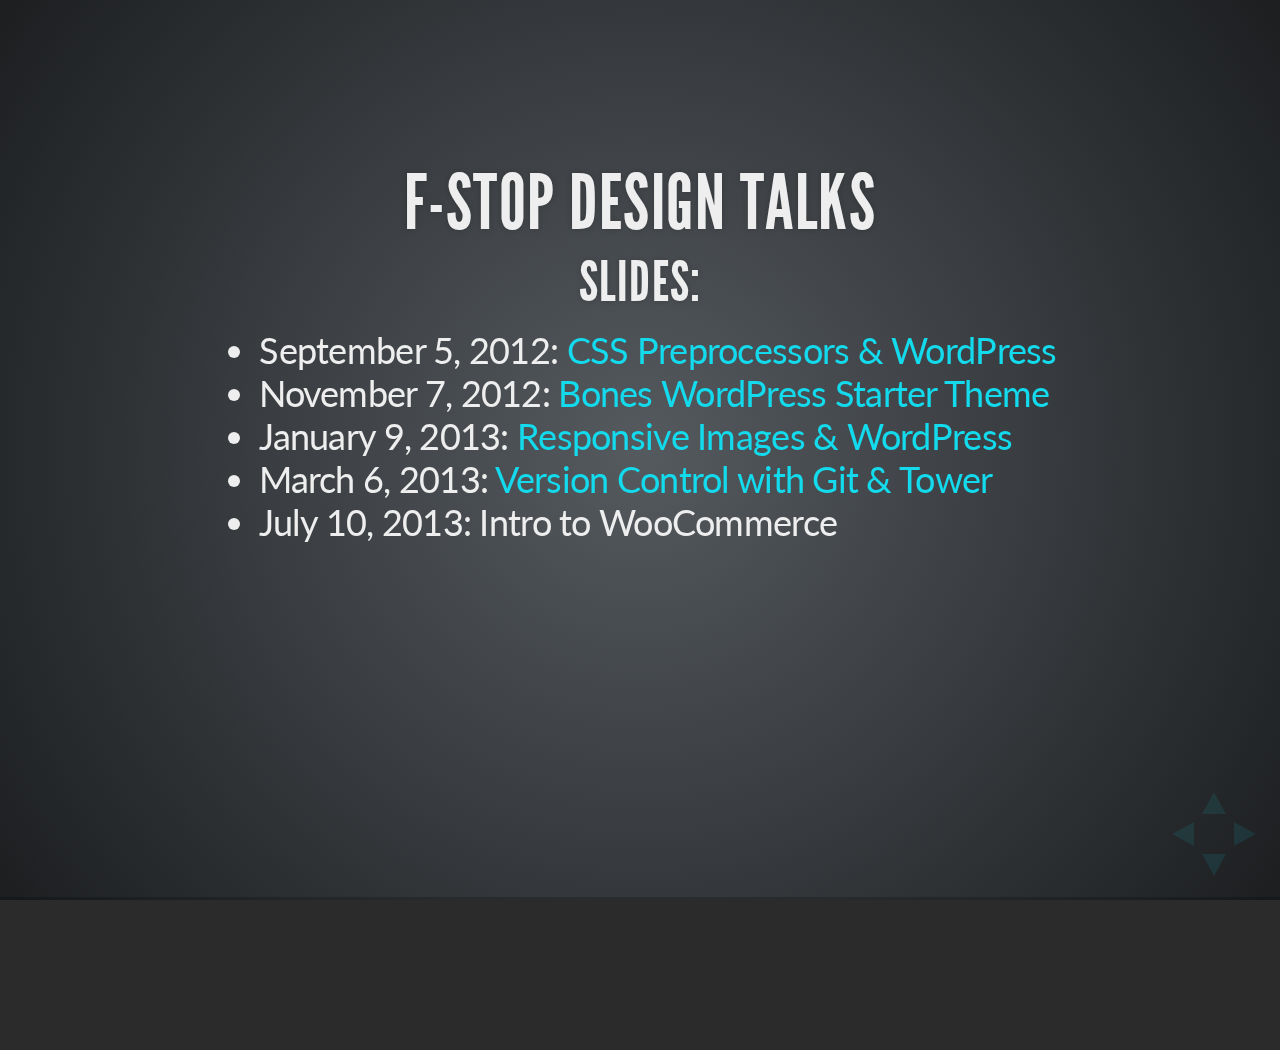
<file: index.html>
<!doctype html>
<html lang="en">

	<head>
		<meta charset="utf-8">

		<title>F-Stop Design Talks: presentations on web development</title>

		<meta name="description" content="A framework for easily creating beautiful presentations using HTML">
		<meta name="author" content="Hakim El Hattab">

		<meta name="apple-mobile-web-app-capable" content="yes" />
		<meta name="apple-mobile-web-app-status-bar-style" content="black-translucent" />

		<link rel="stylesheet" href="css/reveal.min.css">
		<link rel="stylesheet" href="css/theme/default.css" id="theme">

		<!-- For syntax highlighting -->
		<link rel="stylesheet" href="lib/css/zenburn.css">

		<!-- If the query includes 'print-pdf', use the PDF print sheet -->
		<script>
			document.write( '<link rel="stylesheet" href="css/print/' + ( window.location.search.match( /print-pdf/gi ) ? 'pdf' : 'paper' ) + '.css" type="text/css" media="print">' );
		</script>

		<!--[if lt IE 9]>
		<script src="lib/js/html5shiv.js"></script>
		<![endif]-->
	</head>

	<body>

		<div class="reveal">

			<!-- Any section element inside of this container is displayed as a slide -->
			<div class="slides">
				
					<section data-markdown>
						<script type="text/template">
							## F-Stop Design Talks
							
							### Slides:
							- September 5, 2012: [CSS Preprocessors & WordPress](0912-sass-wordpress/index.html)
							- November 7, 2012: [Bones WordPress Starter Theme](1112-bones-wordpress-theme/index.html)
							- January 9, 2013: [Responsive Images & WordPress](0113-responsive-images/index.html)
							- March 6, 2013: [Version Control with Git & Tower](0313-version-control-with-tower/index.html)
							- July 10, 2013: Intro to WooCommerce
						</script>
					</section>

			</div>

		</div>

		<script src="lib/js/head.min.js"></script>
		<script src="js/reveal.min.js"></script>

		<script>

			// Full list of configuration options available here:
			// https://github.com/hakimel/reveal.js#configuration
			Reveal.initialize({
				controls: true,
				progress: true,
				history: true,
				center: false,
				rollingLinks: false,
				theme: Reveal.getQueryHash().theme, // available themes are in /css/theme
				transition: Reveal.getQueryHash().transition || 'default', // default/cube/page/concave/zoom/linear/none

				// Optional libraries used to extend on reveal.js
				dependencies: [
					{ src: 'lib/js/classList.js', condition: function() { return !document.body.classList; } },
					{ src: 'plugin/markdown/showdown.js', condition: function() { return !!document.querySelector( '[data-markdown]' ); } },
					{ src: 'plugin/markdown/markdown.js', condition: function() { return !!document.querySelector( '[data-markdown]' ); } },
					{ src: 'plugin/highlight/highlight.js', async: true, callback: function() { hljs.initHighlightingOnLoad(); } },
					{ src: 'plugin/zoom-js/zoom.js', async: true, condition: function() { return !!document.body.classList; } },
					{ src: 'plugin/notes/notes.js', async: true, condition: function() { return !!document.body.classList; } }
					// { src: 'plugin/remotes/remotes.js', async: true, condition: function() { return !!document.body.classList; } }
				]
			});

		</script>

	</body>
</html>
</file>
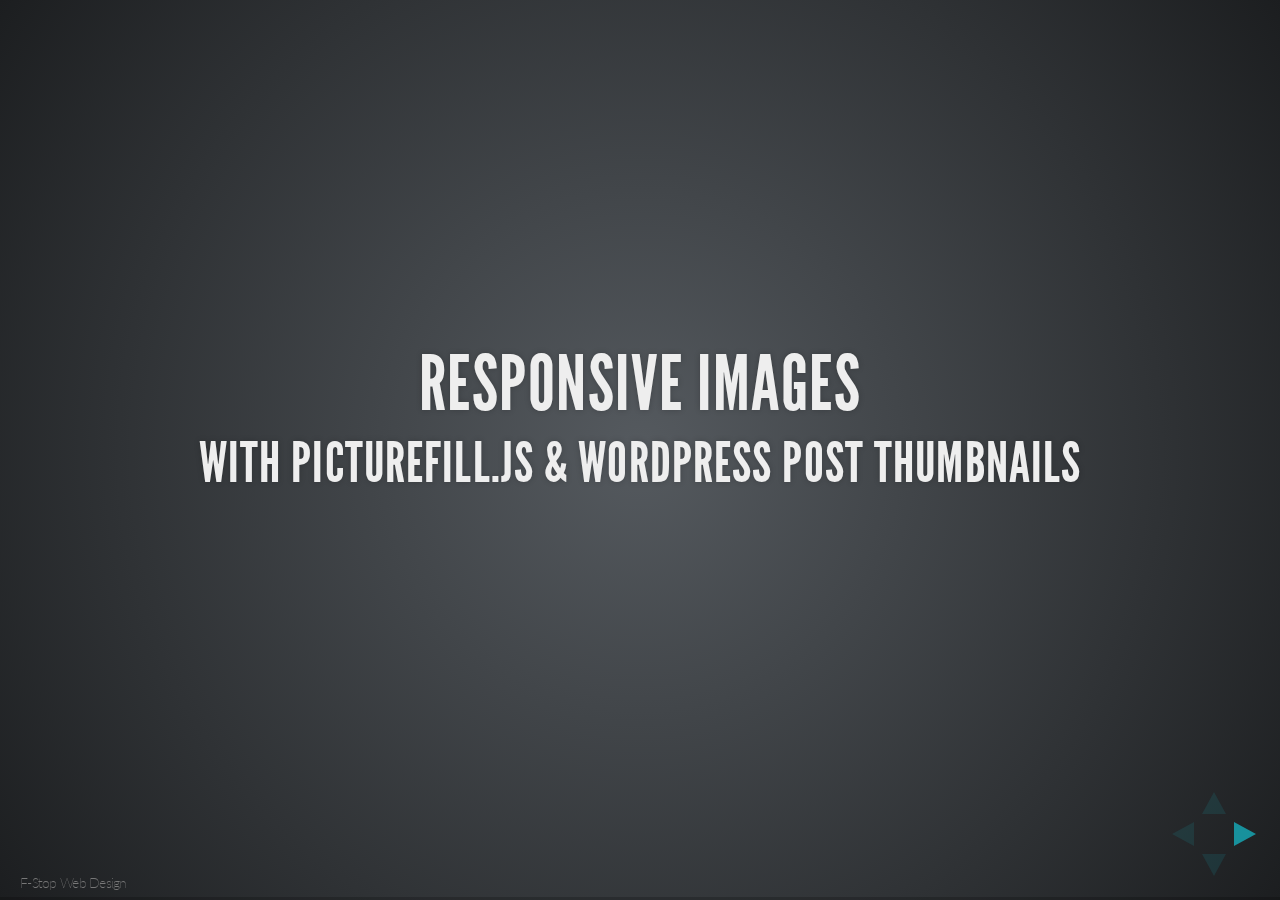
<file: 0113-responsive-images/index.html>
<!doctype html>
<html lang="en">

  <head>
    <meta charset="utf-8">

    <title>F-Stop Design Talks: Responsive Images with WordPress & picturefill.js</title>

    <meta name="description" content="A framework for easily creating beautiful presentations using HTML">
    <meta name="author" content="Gabriel Luethje">

    <meta name="apple-mobile-web-app-capable" content="yes" />
    <meta name="apple-mobile-web-app-status-bar-style" content="black-translucent" />
    <meta name="viewport" content="width=1024">
    <link rel="stylesheet" href="../css/reveal.css">
    <link rel="stylesheet" href="../css/theme/default.css" id="theme">

    <!-- For syntax highlighting -->
    <link rel="stylesheet" href="../lib/css/prism.css">
    <script src="../plugin/highlight/prism.js"></script>
    <!-- If the query includes 'print-pdf', use the PDF print sheet -->
    <script>
      document.write( '<link rel="stylesheet" href="../css/print/' + ( window.location.search.match( /print-pdf/gi ) ? 'pdf' : 'paper' ) + '.css" type="text/css" media="print">' );
    </script>
    <!--[if lt IE 9]>
    <script src="../lib/js/html5shiv.js"></script>
    <![endif]-->
  </head>

  <body>

    <div class="reveal">

      <!-- Any section element inside of this container is displayed as a slide -->
      <div class="slides">

        <section>

            <h2>Responsive Images</h2>
            <h3>with picturefill.js & WordPress Post Thumbnails</h3>

        </section>
        <section>
          <section>
            <h2>Back Up!</h2>
            <h3>
              What is responsive design?
            </h3>
            <p><strong>Big picture:</strong> desinging web pages so that they "respond" to the size of the viewport</p>

            <aside class="notes">
              images examples of responsive vs non
            </aside>
          </section>
          <section>
            <h2>Why do we need it?</h2>
            <ul>
              <li>Many different devices & screen sizes are acessing the web.</li>
              <li>Sites should be accessible and look good accross those devices.</li>
              <li>We can't count on everyone having a large screen & fast connection.</li>
              <li>Responsive design lets us adapt designs & layouts to different screen sizes, and also have control over what content loads based on screen size.</li>
            </ul>
          </section>
          <section>
            <h2>CSS Media Queries FTW</h2>
              <pre><code class="language-css">
  body{
    height: 100%;
    background: lightblue;
  }
  @media all and (min-width: 600px){
    body{
      background: lightgreen;
    }
  }
            </code></pre>
          </section>
          
          
        </section>

        <section>
          
            <h2>Why Responsive Images?</h2>
          
              <h3></h3>
              <h4>Performance</h4>
              <ul>
                <li>Images make up most of the file size of the average web page.</li>
                <li>small screen devices are more likley have slower connections.</li>
                <li>larger images = larger file size = slower to load</li>
                <li>why load an image that is 2-3x as wide as the device's screen?</li>
              </ul>

          </section>
          
          <section>
            <h2>How do we do it?</h2>
            <ul>
              <li>Can't we use CSS media queries to serve up different images based on screen size?</li>
              <li> Yes!</li>
              </ul>
              
               <pre><code class="language-css">

  @media all and (max-width: 600px){
    .container{
      background: url(../images/small-image.jpg);
    }
  }
  @media all and (min-width: 601px){
    .container{
      background: url(../images/large-image.jpg);
    }
  }

            </code></pre> 
            
            <h3>but...</h3>

          </section>
          <section>
            <h3>...<em>only for CSS background images</em></h3>
            <p>The source of inline images (using the <code>&lt;img&gt;</code> tag) cannot be targeted with media queries!</p>
            
          </section>

          <section>
            <h2>So, how do we do it?</h2>
            <ul>
              <li>There is currently no standard way.</li>
              <li>W3C is working on a standard...but it could take <em>years!</em></li>
              <li>In the meantime, smart people have come up with a solution.</li>
            </ul>
            
          </section>
          
          <section>
            <h3>
              Picturefill.js
            </h3>
            <ul>
              <li>A javascript library for responsive inline images today</li>
              <li>cerated by Scott Jehl of Filament Group</li>
              <li>using javascript magic, it serves different <code>&lt;img&gt;</code> sources based on screen width</li>
              <li><a href="https://github.com/scottjehl/picturefill">github.com/scottjehl/picturefill</a></li>
            </ul>
          </section>
          
          <section>
            <h3>Picturefill.js basics</h3>
            <pre><code class="language-markup">
&lt;div data-picture data-alt="alt text"&gt;
  &lt;div data-src="small.jpg"&gt;&lt;/div&gt;
  &lt;div data-src="medium.jpg" data-media="(min-width: 400px)"&gt;&lt;/div&gt;
  &lt;div data-src="large.jpg" data-media="(min-width: 800px)"&gt;&lt;/div&gt;
  &lt;div data-src="extralarge.jpg" data-media="(min-width: 1000px)"&gt;&lt;/div&gt;

&lt;!-- Fallback content for non-JS browsers. --&gt;
  &lt;noscript&gt;
      &lt;img src="external/imgs/small.jpg" alt="alt text"&gt;
  &lt;/noscript&gt;
&lt;/div&gt;
            </code></pre>
          </section>
          <section>
            <section> 
              <h3>Making it work with WordPress</h3>
              <ol>
                <li>Use WordPress featured images</li>
                <li>Set up WordPress to auto generate the image sizes</li>
                <li>Call the image sizes on the web page</li>
              </ol>
              </section>
              <section>
               <h3>Step 1: enable wordpress thumbnails (if necessary)</h3>
                <p>In theme's functions.php file:</p>
                <pre><code class="language-php">
  add_theme_support('post-thumbnails');
                </code></pre>
                <p>see http://codex.wordpress.org for details</p>
              </section>
            
              <section>
                <h3>Step 2: Set thumbnail sizes</h3>
                <p>In theme's functions.php file:</p>
                <pre><code class="language-php">
&lt;?php 

/**
* Add image sizes in theme's functions.php or appropriate place 
*
*/
  add_image_size( 'thumb-300x300-f', 300, 300, false );
  add_image_size( 'thumb-480x480-f', 480, 480, false );
  add_image_size( 'thumb-640x640-f', 640, 640, false );
  add_image_size( 'thumb-800x800-f', 800, 800, false );

?&gt;
                </code></pre>
              </section>
              
              <section>
                <h3>Step 3: set variables for different featured image sizes</h3>
                <p>On the page:</p>
                <pre><code class="language-php">
&lt;?php

/**
*
* Set variables for the different sizes of the post featured image
* ( this goes on the page with the picturefill code where the images will be shown )
*
*/

  $thumb_300 = wp_get_attachment_image_src(get_post_thumbnail_id($post-&gt;ID), 'thumb-300x300-f' );
  $thumb_480 = wp_get_attachment_image_src(get_post_thumbnail_id($post-&gt;ID), 'thumb-480x480-f' );
  $thumb_640 = wp_get_attachment_image_src(get_post_thumbnail_id($post-&gt;ID), 'thumb-640x640-f' );
  $thumb_800 = wp_get_attachment_image_src(get_post_thumbnail_id($post-&gt;ID), 'thumb-800x800-f' );
  $full = wp_get_attachment_image_src(get_post_thumbnail_id($post-&gt;ID), 'full' ); 

?&gt;
                </code></pre>
              </section>
              <section>
                <h3>Step 3: Picturefille code using the variables as image source values</h3>
                <p>On the page:</p>
                <pre><code class="language-php">
&lt;!-- 
* Picturefill Code
*
* Echo fetured image size variables for the Picturefill image source values.
* wp_get_attachment_image_src() returns an array, so [0] after the variable will get the image urls.
*
--&gt;

&lt;div data-picture data-alt=&quot;Picturefill!&quot;&gt;
    &lt;div data-src=&quot;&lt;?php echo $thumb_300[0]; ?&gt;&quot;&gt;&lt;/div&gt;
    &lt;div data-src=&quot;&lt;?php echo $thumb_480[0]; ?&gt;&quot; data-media=&quot;(min-width: 400px)&quot;&gt;&lt;/div&gt;
    &lt;div data-src=&quot;&lt;?php echo $thumb_640[0]; ?&gt;&quot; data-media=&quot;(min-width: 600px)&quot;&gt;&lt;/div&gt;
    &lt;div data-src=&quot;&lt;?php echo $thumb_800[0]; ?&gt;&quot; data-media=&quot;(min-width: 800px)&quot;&gt;&lt;/div&gt;
    &lt;div data-src=&quot;&lt;?php echo $full[0]; ?&gt;&quot; data-media=&quot;(min-width: 1000px)&quot;&gt;&lt;/div&gt;

    &lt;!-- Fallback content for non-JS browsers. --&gt;
    &lt;noscript&gt;
        &lt;img src=&quot;&lt;?php echo $thumb_640[0]; ?&gt;&quot; alt=&quot;Picturefill!&quot;&gt;
    &lt;/noscript&gt;
&lt;/div&gt;
                </code></pre>
              </section>
             
            </section>
          </section>
          <section>
            <h2>Resources</h2>
            <ul>
              <li>picturefill.js: <br /><a href="https://github.com/scottjehl/picturefill">https://github.com/scottjehl/picturefill</a></li>
              <li>WordPress Codex:<br /> <a href="http://codex.wordpress.org">http://codex.wordpress.org</a></li>
              <li>W3C Responsive Images Group:<br /> <a href="http://www.w3.org/community/respimg/">http://www.w3.org/community/respimg/</a></li>
              <li>Slides by reveal.js:<br /><a href="http://lab.hakim.se/reveal-js">http://lab.hakim.se/reveal-js</a></li>
            </ul>
          </section>

      </div>
      <a class="attr" href="http://fstopdesign.com">F-Stop Web Design</a>
    </div>

    <script src="../lib/js/head.min.js"></script>
    <script src="../js/reveal.min.js"></script>

    <script>

      // Full list of configuration options available here:
      // https://github.com/hakimel/reveal.js#configuration
      Reveal.initialize({
        controls: true,
        progress: true,
        history: true,
        center: true,

        theme: Reveal.getQueryHash().theme, // available themes are in /css/theme
        transition: Reveal.getQueryHash().transition || 'default', // default/cube/page/concave/zoom/linear/none

        // Optional libraries used to extend on reveal.js
        dependencies: [
          { src: '../lib/js/classList.js', condition: function() { return !document.body.classList; } },
          { src: '../plugin/markdown/showdown.js', condition: function() { return !!document.querySelector( '[data-markdown]' ); } },
          { src: '../plugin/markdown/markdown.js', condition: function() { return !!document.querySelector( '[data-markdown]' ); } },
          { src: '../plugin/zoom-js/zoom.js', async: true, condition: function() { return !!document.body.classList; } },
          { src: '../plugin/notes/notes.js', async: true, condition: function() { return !!document.body.classList; } }
          // { src: 'plugin/remotes/remotes.js', async: true, condition: function() { return !!document.body.classList; } }
        ]
      });

    </script>

  </body>
</html>
</file>
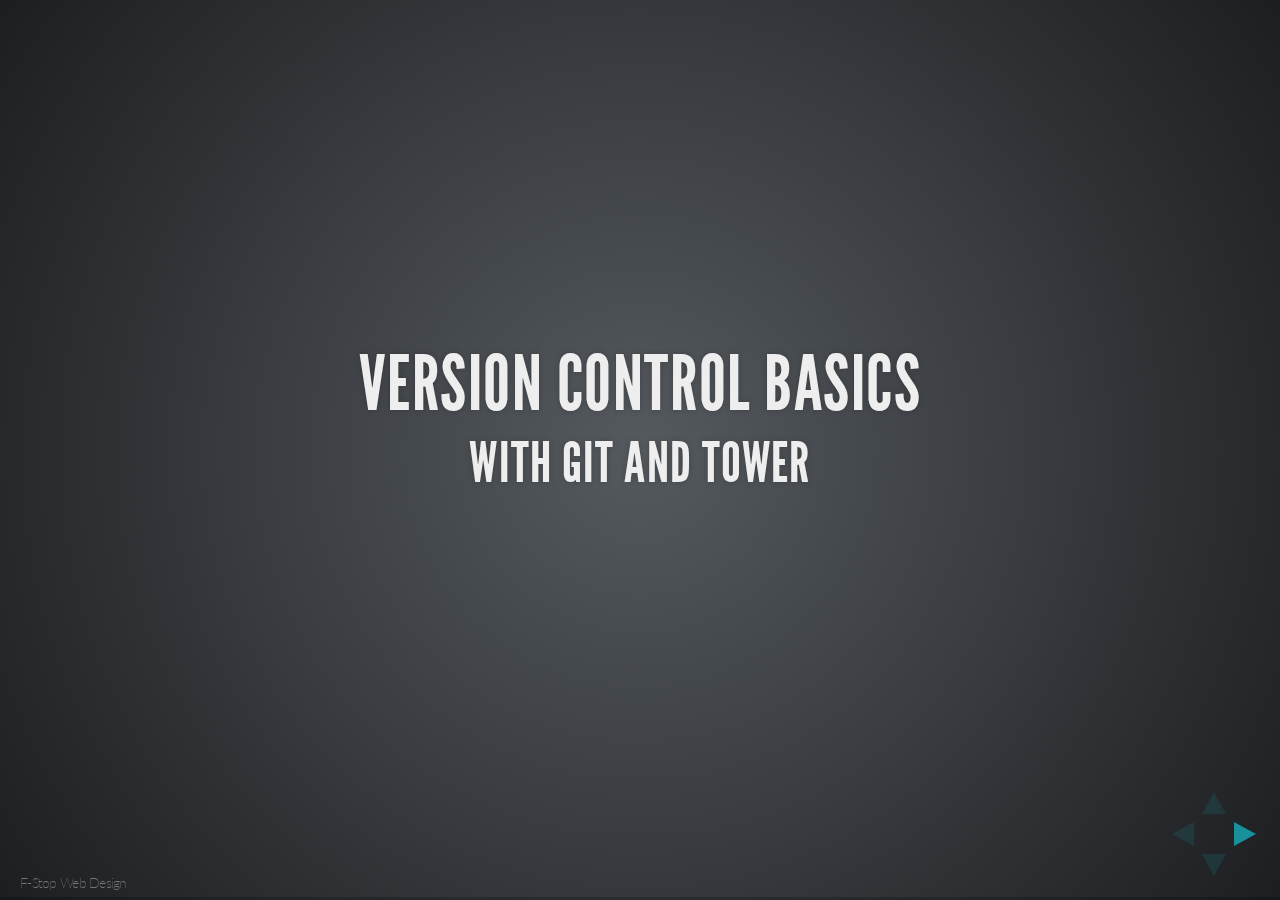
<file: 0313-version-control-with-tower/index.html>
<!doctype html>
<html lang="en">

  <head>
    <meta charset="utf-8">

    <title>F-Stop Design Talks: Responsive Images with WordPress & picturefill.js</title>

    <meta name="description" content="A framework for easily creating beautiful presentations using HTML">
    <meta name="author" content="Gabriel Luethje">

    <meta name="apple-mobile-web-app-capable" content="yes" />
    <meta name="apple-mobile-web-app-status-bar-style" content="black-translucent" />
    <meta name="viewport" content="width=1024">
    <link rel="stylesheet" href="../css/reveal.css">
    <link rel="stylesheet" href="../css/theme/default.css" id="theme">

    <!-- For syntax highlighting -->
    <link rel="stylesheet" href="../lib/css/prism.css">
    <script src="../plugin/highlight/prism.js"></script>
    <!-- If the query includes 'print-pdf', use the PDF print sheet -->
    <script>
      document.write( '<link rel="stylesheet" href="../css/print/' + ( window.location.search.match( /print-pdf/gi ) ? 'pdf' : 'paper' ) + '.css" type="text/css" media="print">' );
    </script>
    <!--[if lt IE 9]>
    <script src="../lib/js/html5shiv.js"></script>
    <![endif]-->
  </head>

  <body>

    <div class="reveal">

      <!-- Any section element inside of this container is displayed as a slide -->
      <a class="attr" href="http://fstopdesign.com">F-Stop Web Design</a>
      <div class="slides">

        <section>

            <h2>Version Control Basics</h2>
            <h3>with Git and Tower</h3>
            
        </section>
        <section>
         
            <h2>What is version control?</h2>
            <h3>
              
            </h3>
            <p><strong>Big picture:</strong> tracking changes to files in a project.</p>
        </section>
        <section>
          <h2>Why do we need it?</h2>
          <ul>
            <li>Website files are complex.</li>
            <li>WordPress theme files are even more complex.</li>
            <li>Accurately track code changes, line by line.</li>
            <li>Roll back to previous states.</li>
            <li>Backups on steroids.</li>
            <li>Multiple people working on the same files</li>
          </ul>
        </section>
        <section>
          <h2>Version Control - Git</h2>
            <ul>
              <li>Several flavors: Subversion, CVS, Mercurial, etc</li>
              <li>Cool kids use Git</li>
              <li>Github is great</li>
            </ul>
        </section>

        <section>
          
            <h2>Git started -  Install</h2>
          
              <ol>
                <li>Installing Git requires some command line usage.</li>
                <li>Great instructions on github: <a href="https://help.github.com/articles/set-up-git">https://help.github.com/articles/set-up-git</a></li>
              </ol>

          </section>
          
          <section>
            <h2>Git Basics -  Repo</h2>
            <ul>
              <li>A repository or "repo", is the directory that Git watches for any changes</li>
              <li>You can have them locally on your computer, and remotely on hosts like github and bitbucket.</li>
              <li>Connect local & remote repos for fun and profit.</li>
              <li>Private vs public repos</li>
            </ul>

          </section>
          
          <section>
            <h2>Tower - GUI app for Git</h2>
            <p>Manage repos visually, instead of through the command line</p>
          </section>
          
          <section>
            <h2>Git Basics -  Commit</h2>
            <ul>
              <li>A "commit" is a snapshot of file changes</li>
              <li>Creates a detailed log of all file changes</li>
              <li>You can choose which files to include in each commit</li>
            </ul>

          </section>
          <section>
            <h2>Links</h2>
            <ul>
              <li><a href="http://github.com">http://github.com</a> Free public repo hosting</li>
              <li><a href="http://bitbucket.org">http://bitbucket.org</a> Free public & private repo hosting</li>
              <li><a href="http://git-scm.com/documentation">http://git-scm.com/documentation</a> Git documentation</li>
            </ul>

          </section>
         

      </div>

    </div>

    <script src="../lib/js/head.min.js"></script>
    <script src="../js/reveal.min.js"></script>

    <script>

      // Full list of configuration options available here:
      // https://github.com/hakimel/reveal.js#configuration
      Reveal.initialize({
        controls: true,
        progress: true,
        history: true,
        center: true,

        theme: Reveal.getQueryHash().theme, // available themes are in /css/theme
        transition: Reveal.getQueryHash().transition || 'default', // default/cube/page/concave/zoom/linear/none

        // Optional libraries used to extend on reveal.js
        dependencies: [
          { src: '../lib/js/classList.js', condition: function() { return !document.body.classList; } },
          { src: '../plugin/markdown/showdown.js', condition: function() { return !!document.querySelector( '[data-markdown]' ); } },
          { src: '../plugin/markdown/markdown.js', condition: function() { return !!document.querySelector( '[data-markdown]' ); } },
          { src: '../plugin/zoom-js/zoom.js', async: true, condition: function() { return !!document.body.classList; } },
          { src: '../plugin/notes/notes.js', async: true, condition: function() { return !!document.body.classList; } }
          // { src: 'plugin/remotes/remotes.js', async: true, condition: function() { return !!document.body.classList; } }
        ]
      });

    </script>

  </body>
</html>
</file>
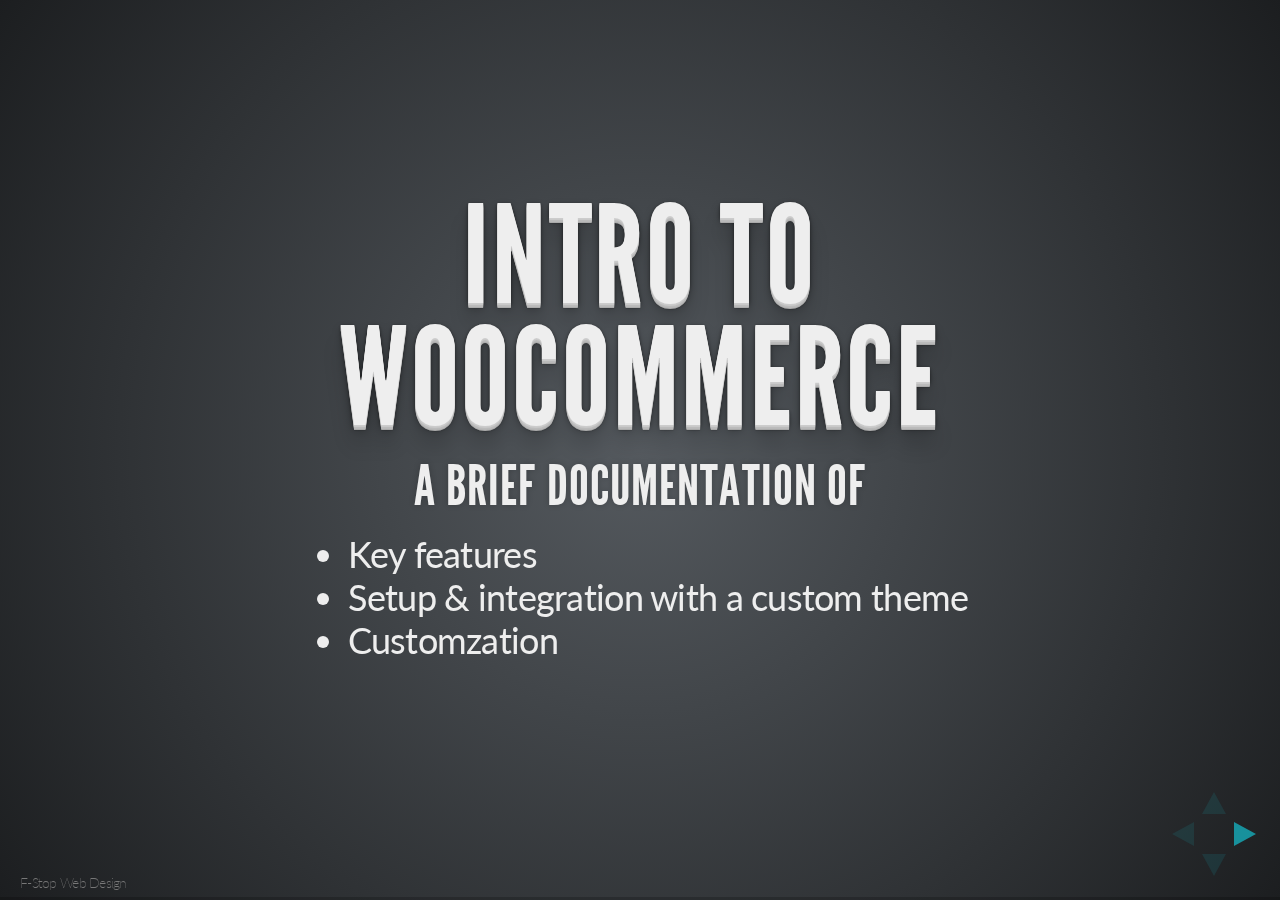
<file: 0713-woocommerce/index.html>
<!doctype html>
<html lang="en">

<head>
    <meta charset="utf-8">

    <title>F-Stop Design Talks: Responsive Images with WordPress & picturefill.js</title>

    <meta name="description" content="A framework for easily creating beautiful presentations using HTML">
    <meta name="author" content="Gabriel Luethje">

    <meta name="apple-mobile-web-app-capable" content="yes" />
    <meta name="apple-mobile-web-app-status-bar-style" content="black-translucent" />
    <meta name="viewport" content="width=1024">
    <link rel="stylesheet" href="../css/reveal.css">
    <link rel="stylesheet" href="../css/theme/default.css" id="theme">

    <!-- For syntax highlighting -->
    <link rel="stylesheet" href="../lib/css/prism.css">
    <script src="../plugin/highlight/prism.js"></script>
    <!-- If the query includes 'print-pdf', use the PDF print sheet -->
    <script>
      document.write( '<link rel="stylesheet" href="../css/print/' + ( window.location.search.match( /print-pdf/gi ) ? 'pdf' : 'paper' ) + '.css" type="text/css" media="print">' );
    </script>

    <!--[if lt IE 9]>
    <script src="../lib/js/html5shiv.js"></script>
    <![endif]-->
  </head>

	<body>

		<div class="reveal">
			<a class="attr" href="http://fstopdesign.com">F-Stop Web Design</a>
			<!-- Any section element inside of this container is displayed as a slide -->
			<div class="slides">

				<section>
					
					<h1>Intro to WooCommerce</h1>

					<h3>A brief documentation of</h3>
					<ul>
						<li>Key features</li>
						<li>Setup &amp; integration with a custom theme</li>
						<li>Customzation</li>
					</ul>

				</section>
				<section>
					
					<h1>Key Features</h1>

							
					
				</section>
				<section>
					
					<h1>Integration With Custom Theme</h1>
					<ul>
						<li>Follow instructions</li>
					</ul>

							
					
				</section>
				<section>
					
					<h1>Customization</h1>

					<section>
						<h1>Remove/Add Actions</h1>
					</section>
					
				</section>

			</div>

		</div>

		<script src="../lib/js/head.min.js"></script>
	    <script src="../js/reveal.min.js"></script>

	    <script>

	      // Full list of configuration options available here:
	      // https://github.com/hakimel/reveal.js#configuration
	      Reveal.initialize({
	        controls: true,
	        progress: true,
	        history: true,
	        center: true,

	        theme: Reveal.getQueryHash().theme, // available themes are in /css/theme
	        transition: Reveal.getQueryHash().transition || 'default', // default/cube/page/concave/zoom/linear/none

	        // Optional libraries used to extend on reveal.js
	        dependencies: [
	          { src: '../lib/js/classList.js', condition: function() { return !document.body.classList; } },
	          { src: '../plugin/markdown/showdown.js', condition: function() { return !!document.querySelector( '[data-markdown]' ); } },
	          { src: '../plugin/markdown/markdown.js', condition: function() { return !!document.querySelector( '[data-markdown]' ); } },
	          { src: '../plugin/zoom-js/zoom.js', async: true, condition: function() { return !!document.body.classList; } },
	          { src: '../plugin/notes/notes.js', async: true, condition: function() { return !!document.body.classList; } }
	          // { src: 'plugin/remotes/remotes.js', async: true, condition: function() { return !!document.body.classList; } }
	        ]
	      });

	    </script>

	</body>
</html>
</file>
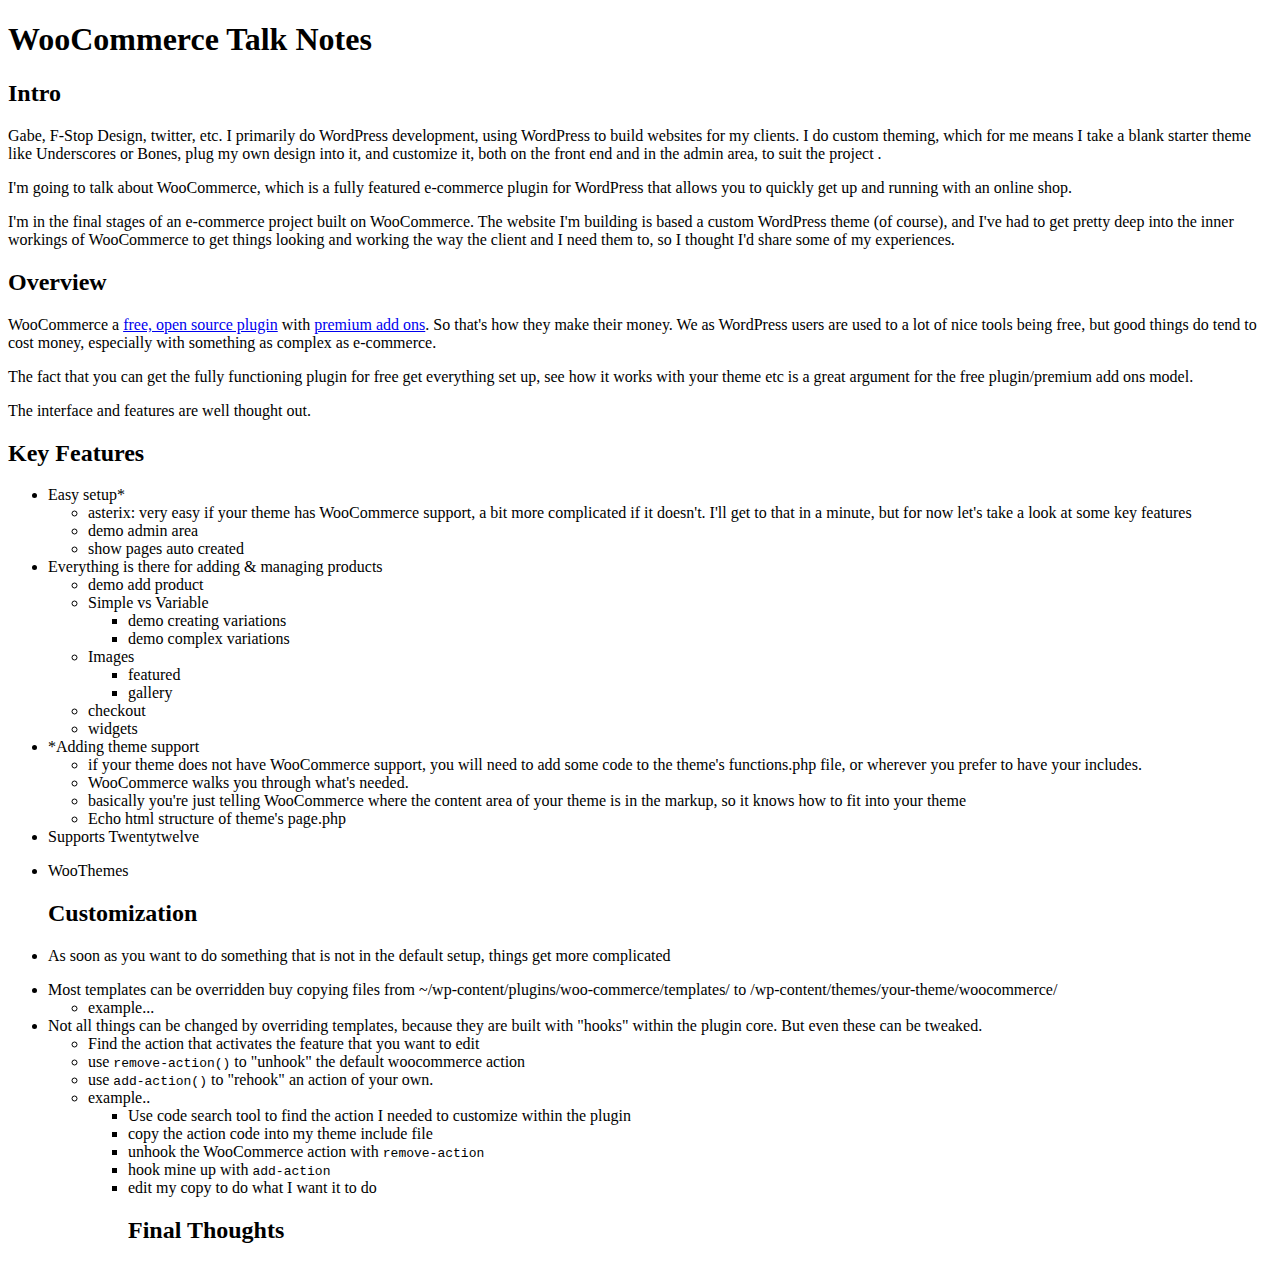
<file: 0713-woocommerce/notes.html>
<!DOCTYPE html>
<html>
    <head>
        <meta charset="utf-8">
        <title>Untitled</title>
    </head>
    <body>

<h1>WooCommerce Talk Notes</h1>

<h2>Intro</h2>

<p>Gabe, F-Stop Design, twitter, etc. I primarily do WordPress development, using WordPress to build websites for my clients. I do custom theming, which for me means I take a blank starter theme like Underscores or Bones, plug my own design into it, and customize it, both on the front end and in the admin area, to suit the project . </p>

<p>I'm going to talk about WooCommerce, which is a fully featured e-commerce plugin for WordPress that allows you to quickly get up and running with an online shop.</p>

<p>I'm in the final stages of an e-commerce project built on WooCommerce. The website I'm building is based a custom WordPress theme (of course), and I've had to get pretty deep into the inner workings of WooCommerce to get things looking and working the way the client and I need them to, so I thought I'd share some of my experiences.</p>

<h2>Overview</h2>

<p>WooCommerce a <a href="link to github repo">free, open source plugin</a> with <a href="link to add ons page">premium add ons</a>. So that's how they make their money. We as WordPress users are used to a lot  of nice tools being free, but good things do tend to cost money, especially with something as complex as e-commerce.</p>

<p>The fact that you can get the fully functioning plugin for free get everything set up, see how it works with your theme etc is a great argument for the free plugin/premium add ons model.</p>

<p>The interface and features are well thought out.</p>

<h2>Key Features</h2>

<ul>
<li>Easy setup*
<ul><li>asterix: very easy if your theme has WooCommerce support, a bit more complicated if it doesn't. I'll get to that in a minute, but for now let's take a look at some key features</li>
<li>demo admin area</li>
<li>show pages auto created</li></ul></li>
<li>Everything is there for adding &amp; managing products
<ul><li>demo add product</li>
<li>Simple vs Variable
<ul><li>demo creating variations</li>
<li>demo complex variations</li></ul></li>
<li>Images
<ul><li>featured</li>
<li>gallery</li></ul></li>
<li>checkout</li>
<li>widgets</li></ul></li>
<li>*Adding theme support
<ul><li>if your theme does not have WooCommerce support, you will need to add some code to the theme's functions.php file, or wherever you prefer to have your includes.</li>
<li>WooCommerce walks you through what's needed.</li>
<li>basically you're just telling WooCommerce where the content area of your theme is in the markup, so it knows how to fit into your theme</li>
<li>Echo html structure of theme's page.php</li></ul></li>
<li>Supports Twentytwelve</li>
<li><p>WooThemes</p>

<h2>Customization</h2></li>
<li><p>As soon as you want to do something that is not in the default setup, things get more complicated</p></li>
<li>Most templates can be overridden buy copying files from ~/wp-content/plugins/woo-commerce/templates/ to /wp-content/themes/your-theme/woocommerce/
<ul><li>example...</li></ul></li>
<li>Not all things can be changed by overriding templates, because they are built with "hooks" within the plugin core. But even these can be tweaked.
<ul><li>Find the action that activates the feature that you want to edit</li>
<li>use <code>remove-action()</code> to "unhook" the default woocommerce action</li>
<li>use <code>add-action()</code> to "rehook" an action of your own.</li>
<li>example..
<ul><li>Use code search tool to find the action I needed to customize within the plugin</li>
<li>copy the action code into my theme include file</li>
<li>unhook the WooCommerce action with <code>remove-action</code></li>
<li>hook mine up with <code>add-action</code></li>
<li>edit my copy to do what I want it to do
<h2>Final Thoughts</h2></li></ul></li></ul></li>
</ul>
	
    </body>
</html>
</file>
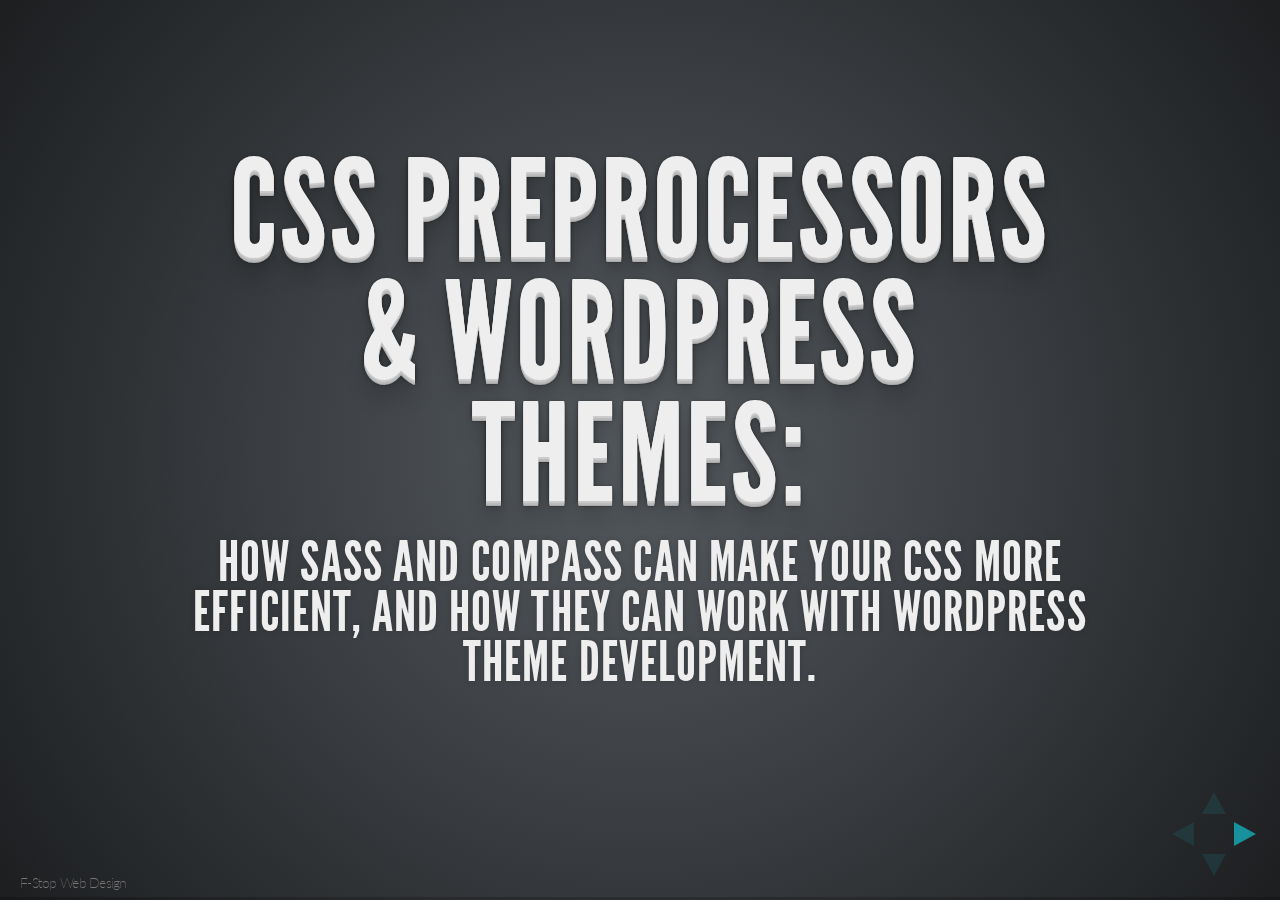
<file: 0912-sass-wordpress/index2.html>
<!doctype html>
<html lang="en">

<head>
    <meta charset="utf-8">

    <title>F-Stop Design Talks: Responsive Images with WordPress & picturefill.js</title>

    <meta name="description" content="A framework for easily creating beautiful presentations using HTML">
    <meta name="author" content="Gabriel Luethje">

    <meta name="apple-mobile-web-app-capable" content="yes" />
    <meta name="apple-mobile-web-app-status-bar-style" content="black-translucent" />
    <meta name="viewport" content="width=1024">
    <link rel="stylesheet" href="../css/reveal.css">
    <link rel="stylesheet" href="../css/theme/default.css" id="theme">

    <!-- For syntax highlighting -->
    <link rel="stylesheet" href="../lib/css/zenburn.css">

    <!-- If the query includes 'print-pdf', use the PDF print sheet -->
    <script>
      document.write( '<link rel="stylesheet" href="../css/print/' + ( window.location.search.match( /print-pdf/gi ) ? 'pdf' : 'paper' ) + '.css" type="text/css" media="print">' );
    </script>

    <!--[if lt IE 9]>
    <script src="../lib/js/html5shiv.js"></script>
    <![endif]-->
  </head>

  <body>

    <div class="reveal">
      <a class="attr" href="http://fstopdesign.com">F-Stop Web Design</a>
      <!-- Any section element inside of this container is displayed as a slide -->
      <div class="slides">

        <section>
          
          <h1>
            CSS Preprocessors <br />& WordPress Themes:
          </h1>
          <h3>
            How Sass and Compass can make your CSS more efficient, and how they can work with WordPress theme development.
          </h3>

        </section>
        <section>
          <h1 class="normalh1">
          What is a preprocessor?
          </h1>
          <p>
            <strong>pre·proc·es·sor</strong> /prēˈpräsˌesər/
          </p>
          <p>
            Noun:<br /> 
            A computer program that modifies data to conform with the input requirements of another program.
           </p>
        </section>
        <section>
        
          <h1>CSS Preprocessors
          </h1>
          <ul class="build">
            <li>LESS</li>
            <li>Sass</li>
            <li>Stylus</li>
            <li>Sass FTW!</li>
          </ul>

        </section>
        <section>
          <h1>Sass</h1>
        <ul class="build">
          <li>Two formats: .sass & .scss</li>
          <li>.scss is newer & easier to use</li>
          <li>.scss accepts standard CSS</li>
          <li>you can change normal .css files to .scss</li>
        </ul>

          <section>
            <h1>Remove/Add Actions</h1>
          </section>
          
        </section>

      </div>

    </div>

    <script src="../lib/js/head.min.js"></script>
      <script src="../js/reveal.min.js"></script>

      <script>

        // Full list of configuration options available here:
        // https://github.com/hakimel/reveal.js#configuration
        Reveal.initialize({
          controls: true,
          progress: true,
          history: true,
          center: true,

          theme: Reveal.getQueryHash().theme, // available themes are in /css/theme
          transition: Reveal.getQueryHash().transition || 'default', // default/cube/page/concave/zoom/linear/none

          // Optional libraries used to extend on reveal.js
          dependencies: [
            { src: '../lib/js/classList.js', condition: function() { return !document.body.classList; } },
            { src: '../plugin/markdown/showdown.js', condition: function() { return !!document.querySelector( '[data-markdown]' ); } },
            { src: '../plugin/markdown/markdown.js', condition: function() { return !!document.querySelector( '[data-markdown]' ); } },
            { src: '../plugin/highlight/highlight.js', async: true, callback: function() { hljs.initHighlightingOnLoad(); } },
            { src: '../plugin/zoom-js/zoom.js', async: true, condition: function() { return !!document.body.classList; } },
            { src: '../plugin/notes/notes.js', async: true, condition: function() { return !!document.body.classList; } }
            // { src: 'plugin/remotes/remotes.js', async: true, condition: function() { return !!document.body.classList; } }
          ]
        });

      </script>

  </body>
</html>
</file>
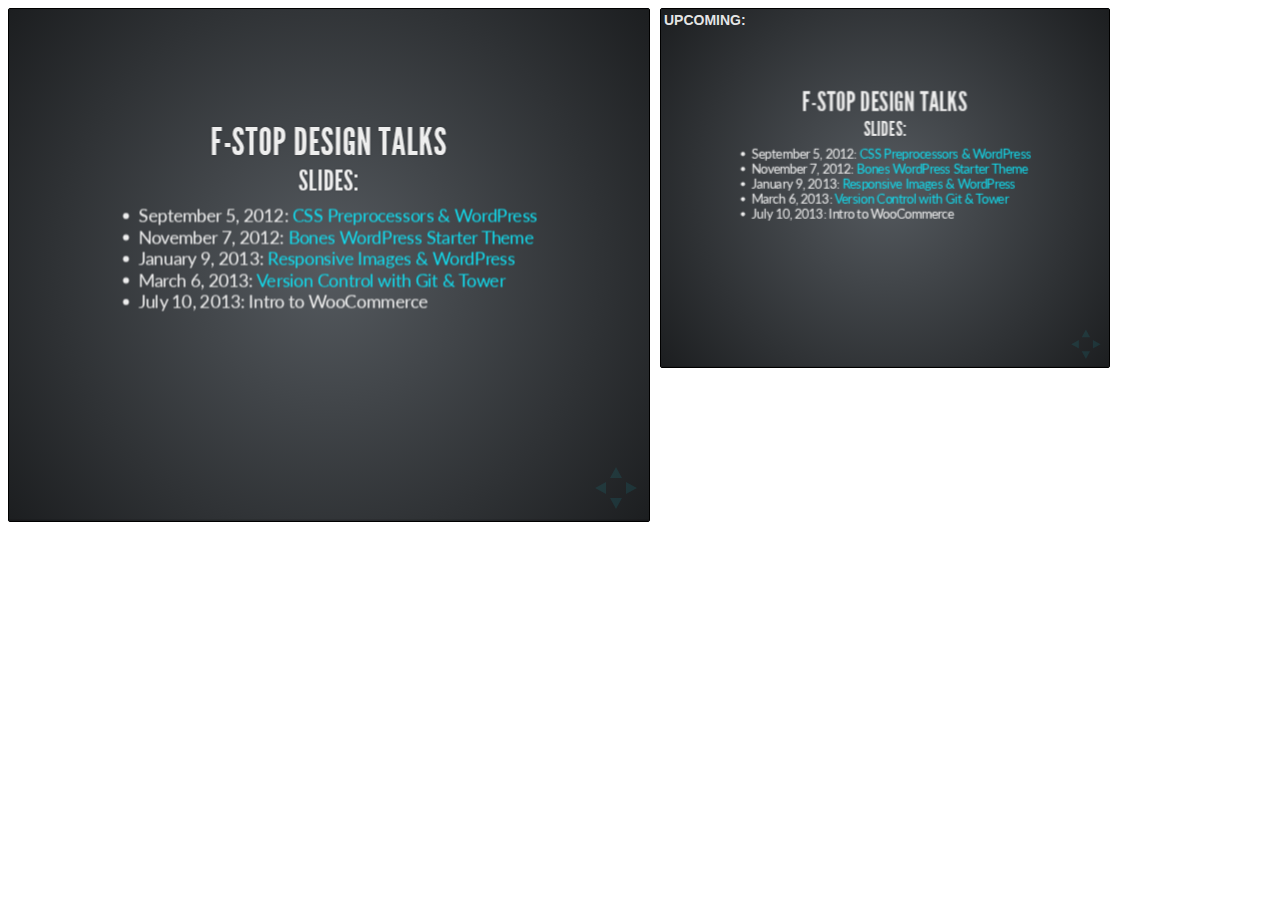
<file: 0713-woocommerce/plugin/notes.html>
<!doctype html>
<html lang="en">
	<head>
		<meta charset="utf-8">

		<title>reveal.js - Slide Notes</title>

		<style>
			body {
				font-family: Helvetica;
			}

			#notes {
				font-size: 24px;
				width: 640px;
				margin-top: 5px;
			}

			#wrap-current-slide {
				width: 640px;
				height: 512px;
				float: left;
				overflow: hidden;
			}

			#current-slide {
				width: 1280px;
				height: 1024px;
				border: none;

				-webkit-transform-origin: 0 0;
					 -moz-transform-origin: 0 0;
						-ms-transform-origin: 0 0;
						 -o-transform-origin: 0 0;
								transform-origin: 0 0;

				-webkit-transform: scale(0.5);
					 -moz-transform: scale(0.5);
						-ms-transform: scale(0.5);
						 -o-transform: scale(0.5);
								transform: scale(0.5);
			}

			#wrap-next-slide {
				width: 448px;
				height: 358px;
				float: left;
				margin: 0 0 0 10px;
				overflow: hidden;
			}

			#next-slide {
				width: 1280px;
				height: 1024px;
				border: none;

				-webkit-transform-origin: 0 0;
					 -moz-transform-origin: 0 0;
						-ms-transform-origin: 0 0;
						 -o-transform-origin: 0 0;
								transform-origin: 0 0;

				-webkit-transform: scale(0.35);
					 -moz-transform: scale(0.35);
						-ms-transform: scale(0.35);
						 -o-transform: scale(0.35);
								transform: scale(0.35);
			}

			.slides {
				position: relative;
				margin-bottom: 10px;
				border: 1px solid black;
				border-radius: 2px;
				background: rgb(28, 30, 32);
			}

			.slides span {
				position: absolute;
				top: 3px;
				left: 3px;
				font-weight: bold;
				font-size: 14px;
				color: rgba( 255, 255, 255, 0.9 );
			}
		</style>
	</head>

	<body>

		<div id="wrap-current-slide" class="slides">
			<iframe src="../../index.html" width="1280" height="1024" id="current-slide"></iframe>
		</div>

		<div id="wrap-next-slide" class="slides">
			<iframe src="../../index.html" width="640" height="512" id="next-slide"></iframe>
			<span>UPCOMING:</span>
		</div>
		<div id="notes"></div>

		<script src="../../plugin/markdown/showdown.js"></script>
		<script>
			window.addEventListener( 'load', function() {

				(function( window, undefined ) {
					var notes = document.getElementById( 'notes' ),
						currentSlide = document.getElementById( 'current-slide' ),
						nextSlide = document.getElementById( 'next-slide' );

					window.addEventListener( 'message', function( event ) {
						var data = JSON.parse( event.data );
						// No need for updating the notes in case of fragment changes
						if ( data.notes !== undefined) {
							if( data.markdown ) {
								notes.innerHTML = (new Showdown.converter()).makeHtml( data.notes );
							}
							else {
								notes.innerHTML = data.notes;
							}
						}

						// Showing and hiding fragments
						if( data.fragment === 'next' ) {
							currentSlide.contentWindow.Reveal.nextFragment();
						}
						else if( data.fragment === 'prev' ) {
							currentSlide.contentWindow.Reveal.prevFragment();
						}
						else {
							// Update the note slides
							currentSlide.contentWindow.Reveal.slide( data.indexh, data.indexv );
							nextSlide.contentWindow.Reveal.slide( data.nextindexh, data.nextindexv );
						}

					}, false );

				})( window );

			}, false );

		</script>
	</body>
</html>
</file>
<file: css/theme/default.css>
@import url(http://fonts.googleapis.com/css?family=Lato:400,700,400italic,700italic);
/**
 * Default theme for reveal.js.
 * 
 * Copyright (C) 2011-2012 Hakim El Hattab, http://hakim.se
 */
@font-face {
  font-family: 'League Gothic';
  src: url("../../lib/font/league_gothic-webfont.eot");
  src: url("../../lib/font/league_gothic-webfont.eot?#iefix") format("embedded-opentype"), url("../../lib/font/league_gothic-webfont.woff") format("woff"), url("../../lib/font/league_gothic-webfont.ttf") format("truetype"), url("../../lib/font/league_gothic-webfont.svg#LeagueGothicRegular") format("svg");
  font-weight: normal;
  font-style: normal;
}

/*********************************************
 * GLOBAL STYLES
 *********************************************/
body {
  background: #1c1e20;
  background: -moz-radial-gradient(center, circle cover, #555a5f 0%, #1c1e20 100%);
  background: -webkit-gradient(radial, center center, 0px, center center, 100%, color-stop(0%, #555a5f), color-stop(100%, #1c1e20));
  background: -webkit-radial-gradient(center, circle cover, #555a5f 0%, #1c1e20 100%);
  background: -o-radial-gradient(center, circle cover, #555a5f 0%, #1c1e20 100%);
  background: -ms-radial-gradient(center, circle cover, #555a5f 0%, #1c1e20 100%);
  background: radial-gradient(center, circle cover, #555a5f 0%, #1c1e20 100%);
  background-color: #2b2b2b;
}

.reveal {
  font-family: "Lato", Times, "Times New Roman", serif;
  font-size: 36px;
  font-weight: 200;
  letter-spacing: -0.02em;
  color: #eeeeee;
}

::selection {
  color: white;
  background: #ff5e99;
  text-shadow: none;
}

/*********************************************
 * HEADERS
 *********************************************/
.reveal h1,
.reveal h2,
.reveal h3,
.reveal h4,
.reveal h5,
.reveal h6 {
  margin: 0 0 20px 0;
  color: #eeeeee;
  font-family: "League Gothic", Impact, sans-serif;
  line-height: 0.9em;
  letter-spacing: 0.02em;
  text-transform: uppercase;
  text-shadow: 0px 0px 6px rgba(0, 0, 0, 0.2);
}

.reveal h1 {
  text-shadow: 0 1px 0 #cccccc, 0 2px 0 #c9c9c9, 0 3px 0 #bbbbbb, 0 4px 0 #b9b9b9, 0 5px 0 #aaaaaa, 0 6px 1px rgba(0, 0, 0, 0.1), 0 0 5px rgba(0, 0, 0, 0.1), 0 1px 3px rgba(0, 0, 0, 0.3), 0 3px 5px rgba(0, 0, 0, 0.2), 0 5px 10px rgba(0, 0, 0, 0.25), 0 20px 20px rgba(0, 0, 0, 0.15);
}

/*********************************************
 * LINKS
 *********************************************/
.reveal a:not(.image) {
  color: #13daec;
  text-decoration: none;
  -webkit-transition: color .15s ease;
  -moz-transition: color .15s ease;
  -ms-transition: color .15s ease;
  -o-transition: color .15s ease;
  transition: color .15s ease;
}

.reveal a:not(.image):hover {
  color: #71e9f4;
  text-shadow: none;
  border: none;
}

.reveal .roll span:after {
  color: #fff;
  background: #0d99a5;
}

/*********************************************
 * IMAGES
 *********************************************/
.reveal section img {
  margin: 15px 0px;
  background: rgba(255, 255, 255, 0.12);
  border: 4px solid #eeeeee;
  box-shadow: 0 0 10px rgba(0, 0, 0, 0.15);
  -webkit-transition: all .2s linear;
  -moz-transition: all .2s linear;
  -ms-transition: all .2s linear;
  -o-transition: all .2s linear;
  transition: all .2s linear;
}

.reveal a:hover img {
  background: rgba(255, 255, 255, 0.2);
  border-color: #13daec;
  box-shadow: 0 0 20px rgba(0, 0, 0, 0.55);
}

/*********************************************
 * NAVIGATION CONTROLS
 *********************************************/
.reveal .controls div.navigate-left,
.reveal .controls div.navigate-left.enabled {
  border-right-color: #13daec;
}

.reveal .controls div.navigate-right,
.reveal .controls div.navigate-right.enabled {
  border-left-color: #13daec;
}

.reveal .controls div.navigate-up,
.reveal .controls div.navigate-up.enabled {
  border-bottom-color: #13daec;
}

.reveal .controls div.navigate-down,
.reveal .controls div.navigate-down.enabled {
  border-top-color: #13daec;
}

.reveal .controls div.navigate-left.enabled:hover {
  border-right-color: #71e9f4;
}

.reveal .controls div.navigate-right.enabled:hover {
  border-left-color: #71e9f4;
}

.reveal .controls div.navigate-up.enabled:hover {
  border-bottom-color: #71e9f4;
}

.reveal .controls div.navigate-down.enabled:hover {
  border-top-color: #71e9f4;
}

/*********************************************
 * PROGRESS BAR
 *********************************************/
.reveal .progress {
  background: rgba(0, 0, 0, 0.2);
}

.reveal .progress span {
  background: #13daec;
  -webkit-transition: width 800ms cubic-bezier(0.26, 0.86, 0.44, 0.985);
  -moz-transition: width 800ms cubic-bezier(0.26, 0.86, 0.44, 0.985);
  -ms-transition: width 800ms cubic-bezier(0.26, 0.86, 0.44, 0.985);
  -o-transition: width 800ms cubic-bezier(0.26, 0.86, 0.44, 0.985);
  transition: width 800ms cubic-bezier(0.26, 0.86, 0.44, 0.985);
}
</file>
<file: lib/css/zenburn.css>
/*

Zenburn style from voldmar.ru (c) Vladimir Epifanov <voldmar@voldmar.ru>
based on dark.css by Ivan Sagalaev

*/

pre code {
  display: block; padding: 0.5em;
  background: #3F3F3F;
  color: #DCDCDC;
}

pre .keyword,
pre .tag,
pre .django .tag,
pre .django .keyword,
pre .css .class,
pre .css .id,
pre .lisp .title {
  color: #E3CEAB;
}

pre .django .template_tag,
pre .django .variable,
pre .django .filter .argument {
  color: #DCDCDC;
}

pre .number,
pre .date {
  color: #8CD0D3;
}

pre .dos .envvar,
pre .dos .stream,
pre .variable,
pre .apache .sqbracket {
  color: #EFDCBC;
}

pre .dos .flow,
pre .diff .change,
pre .python .exception,
pre .python .built_in,
pre .literal,
pre .tex .special {
  color: #EFEFAF;
}

pre .diff .chunk,
pre .ruby .subst {
  color: #8F8F8F;
}

pre .dos .keyword,
pre .python .decorator,
pre .class .title,
pre .haskell .label,
pre .function .title,
pre .ini .title,
pre .diff .header,
pre .ruby .class .parent,
pre .apache .tag,
pre .nginx .built_in,
pre .tex .command,
pre .input_number {
    color: #efef8f;
}

pre .dos .winutils,
pre .ruby .symbol,
pre .ruby .symbol .string,
pre .ruby .symbol .keyword,
pre .ruby .symbol .keymethods,
pre .ruby .string,
pre .ruby .instancevar {
  color: #DCA3A3;
}

pre .diff .deletion,
pre .string,
pre .tag .value,
pre .preprocessor,
pre .built_in,
pre .sql .aggregate,
pre .javadoc,
pre .smalltalk .class,
pre .smalltalk .localvars,
pre .smalltalk .array,
pre .css .rules .value,
pre .attr_selector,
pre .pseudo,
pre .apache .cbracket,
pre .tex .formula {
  color: #CC9393;
}

pre .shebang,
pre .diff .addition,
pre .comment,
pre .java .annotation,
pre .template_comment,
pre .pi,
pre .doctype {
  color: #7F9F7F;
}

pre .xml .css,
pre .xml .javascript,
pre .xml .vbscript,
pre .tex .formula {
  opacity: 0.5;
}
</file>
<file: css/reveal.css>
@charset "UTF-8";

/*!
 * reveal.js
 * http://lab.hakim.se/reveal-js
 * MIT licensed
 *
 * Copyright (C) 2011-2012 Hakim El Hattab, http://hakim.se
 */


/*********************************************
 * RESET STYLES
 *********************************************/

html, body, .reveal div, .reveal span, .reveal applet, .reveal object, .reveal iframe,
.reveal h1, .reveal h2, .reveal h3, .reveal h4, .reveal h5, .reveal h6, .reveal p, .reveal blockquote, .reveal pre,
.reveal a, .reveal abbr, .reveal acronym, .reveal address, .reveal big, .reveal cite, .reveal code,
.reveal del, .reveal dfn, .reveal em, .reveal img, .reveal ins, .reveal kbd, .reveal q, .reveal s, .reveal samp,
.reveal small, .reveal strike, .reveal strong, .reveal sub, .reveal sup, .reveal tt, .reveal var,
.reveal b, .reveal u, .reveal i, .reveal center,
.reveal dl, .reveal dt, .reveal dd, .reveal ol, .reveal ul, .reveal li,
.reveal fieldset, .reveal form, .reveal label, .reveal legend,
.reveal table, .reveal caption, .reveal tbody, .reveal tfoot, .reveal thead, .reveal tr, .reveal th, .reveal td,
.reveal article, .reveal aside, .reveal canvas, .reveal details, .reveal embed,
.reveal figure, .reveal figcaption, .reveal footer, .reveal header, .reveal hgroup,
.reveal menu, .reveal nav, .reveal output, .reveal ruby, .reveal section, .reveal summary,
.reveal time, .reveal mark, .reveal audio, video {
	margin: 0;
	padding: 0;
	border: 0;
	font-size: 100%;
	font: inherit;
	vertical-align: baseline;
}

.reveal article, .reveal aside, .reveal details, .reveal figcaption, .reveal figure,
.reveal footer, .reveal header, .reveal hgroup, .reveal menu, .reveal nav, .reveal section {
	display: block;
}


/*********************************************
 * GLOBAL STYLES
 *********************************************/

html,
body {
	width: 100%;
	height: 100%;
	overflow: hidden;
}

body {
	position: relative;
	line-height: 1;
}

::selection {
	background: #FF5E99;
	color: #fff;
	text-shadow: none;
}

@media screen and (max-width: 900px), (max-height: 600px) {
	.reveal .slides {
		font-size: 0.82em;
	}
}

@media screen and (max-width: 700px), (max-height: 400px) {
	.reveal .slides {
		font-size: 0.66em;
	}
}

/*********************************************
 * HEADERS
 *********************************************/

.reveal h1,
.reveal h2,
.reveal h3,
.reveal h4,
.reveal h5,
.reveal h6 {
	-webkit-hyphens: auto;
	   -moz-hyphens: auto;
	        hyphens: auto;

	word-break: break-all;
	word-break: break-word;
}

.reveal h1 { font-size: 3.77em; }
.reveal h2 { font-size: 2.11em;	}
.reveal h3 { font-size: 1.55em;	}
.reveal h4 { font-size: 1em;	}


/*********************************************
 * VIEW FRAGMENTS
 *********************************************/

.reveal .slides section .fragment {
	opacity: 0;

	-webkit-transition: all .2s ease;
	   -moz-transition: all .2s ease;
	    -ms-transition: all .2s ease;
	     -o-transition: all .2s ease;
	        transition: all .2s ease;
}
	.reveal .slides section .fragment.visible {
		opacity: 1;
	}

.reveal .slides section .fragment.grow {
	opacity: 1;
}
	.reveal .slides section .fragment.grow.visible {
		-webkit-transform: scale( 1.3 );
		   -moz-transform: scale( 1.3 );
		    -ms-transform: scale( 1.3 );
		     -o-transform: scale( 1.3 );
		        transform: scale( 1.3 );
	}

.reveal .slides section .fragment.shrink {
	opacity: 1;
}
	.reveal .slides section .fragment.shrink.visible {
		-webkit-transform: scale( 0.7 );
		   -moz-transform: scale( 0.7 );
		    -ms-transform: scale( 0.7 );
		     -o-transform: scale( 0.7 );
		        transform: scale( 0.7 );
	}

.reveal .slides section .fragment.roll-in {
	opacity: 0;

	-webkit-transform: rotateX( 90deg );
	   -moz-transform: rotateX( 90deg );
	    -ms-transform: rotateX( 90deg );
	     -o-transform: rotateX( 90deg );
	        transform: rotateX( 90deg );
}
	.reveal .slides section .fragment.roll-in.visible {
		opacity: 1;

		-webkit-transform: rotateX( 0 );
		   -moz-transform: rotateX( 0 );
		    -ms-transform: rotateX( 0 );
		     -o-transform: rotateX( 0 );
		        transform: rotateX( 0 );
	}

.reveal .slides section .fragment.fade-out {
	opacity: 1;
}
	.reveal .slides section .fragment.fade-out.visible {
		opacity: 0;
	}

.reveal .slides section .fragment.highlight-red,
.reveal .slides section .fragment.highlight-green,
.reveal .slides section .fragment.highlight-blue {
	opacity: 1;
}
	.reveal .slides section .fragment.highlight-red.visible {
		color: #ff2c2d
	}
	.reveal .slides section .fragment.highlight-green.visible {
		color: #17ff2e;
	}
	.reveal .slides section .fragment.highlight-blue.visible {
		color: #1b91ff;
	}


/*********************************************
 * DEFAULT ELEMENT STYLES
 *********************************************/

/* Fixes issue in Chrome where italic fonts did not appear when printing to PDF */
.reveal:after {
  content: '';
  font-style: italic;
}

/* Preserve aspect ratio and scale image so it's bound within the section */
.reveal img,
.reveal iframe {
	max-width: 100%;
	max-height: 100%;
}

.reveal strong,
.reveal b {
	font-weight: bold;
}

.reveal em,
.reveal i {
	font-style: italic;
}

.reveal ol,
.reveal ul {
	display: inline-block;

	text-align: left;
	margin: 0 0 0 1em;
}

.reveal ol {
	list-style-type: decimal;
}

.reveal ul {
	list-style-type: disc;
}

.reveal ul ul {
	list-style-type: square;
}

.reveal ul ul ul {
	list-style-type: circle;
}

.reveal ul ul,
.reveal ul ol,
.reveal ol ol,
.reveal ol ul {
	display: block;
	margin-left: 40px;
}

.reveal p {
	margin-bottom: 10px;
	line-height: 1.2em;
}

.reveal q,
.reveal blockquote {
	quotes: none;
}

.reveal blockquote {
	display: block;
	position: relative;
	width: 70%;
	margin: 5px auto;
	padding: 5px;

	font-style: italic;
	background: rgba(255, 255, 255, 0.05);
	box-shadow: 0px 0px 2px rgba(0,0,0,0.2);
}
	.reveal blockquote p:first-child,
	.reveal blockquote p:last-child {
		display: inline-block;
	}
	.reveal blockquote:before {
		content: '\201C';
	}
	.reveal blockquote:after {
		content: '\201D';
	}

.reveal q {
	font-style: italic;
}
	.reveal q:before {
		content: '\201C';
	}
	.reveal q:after {
		content: '\201D';
	}

.reveal pre {
	display: block;
	position: relative;
	width: 90%;
	margin: 15px auto;

	text-align: left;
	font-size: 0.55em;
	font-family: monospace;
	line-height: 1.2em;

	word-wrap: break-word;

	box-shadow: 0px 0px 6px rgba(0,0,0,0.3);
}
.reveal pre code {
	padding: 5px;
}

.reveal code {
	font-family: monospace;
	overflow: auto;
	max-height: 400px;
}

.reveal table th,
.reveal table td {
	text-align: left;
	padding-right: .3em;
}

.reveal table th {
	text-shadow: rgb(255,255,255) 1px 1px 2px;
}

.reveal sup {
	vertical-align: super;
}
.reveal sub {
	vertical-align: sub;
}

.reveal small {
	display: inline-block;
	font-size: 0.6em;
	line-height: 1.2em;
	vertical-align: top;
}

.reveal small * {
	vertical-align: top;
}


/*********************************************
 * CONTROLS
 *********************************************/

.reveal .controls {
	display: none;
	position: fixed;
	width: 110px;
	height: 110px;
	z-index: 30;
	right: 10px;
	bottom: 10px;
}

.reveal .controls div {
	position: absolute;
	opacity: 0.1;
	width: 0; 
	height: 0; 
	border: 12px solid transparent;

	-webkit-transition: opacity 0.2s ease;
	   -moz-transition: opacity 0.2s ease;
	    -ms-transition: opacity 0.2s ease;
	     -o-transition: opacity 0.2s ease;
	        transition: opacity 0.2s ease;
}

.reveal .controls div.enabled {
	opacity: 0.6;
	cursor: pointer;
}

.reveal .controls div.enabled:active {
	margin-top: 1px;
}

.reveal .controls div.navigate-left {
	top: 42px;

	border-right-width: 22px;
	border-right-color: #eee;
}

.reveal .controls div.navigate-right {
	left: 74px;
	top: 42px;

	border-left-width: 22px;
	border-left-color: #eee;
}

.reveal .controls div.navigate-up {
	left: 42px;

	border-bottom-width: 22px;
	border-bottom-color: #eee;
}

.reveal .controls div.navigate-down {
	left: 42px;
	top: 74px;

	border-top-width: 22px;
	border-top-color: #eee;
}


/*********************************************
 * PROGRESS BAR
 *********************************************/

.reveal .progress {
	position: fixed;
	display: none;
	height: 3px;
	width: 100%;
	bottom: 0;
	left: 0;
	z-index: 10;
}
	.reveal .progress:after {
		content: '';
		display: 'block';
		position: absolute;
		height: 20px;
		width: 100%;
		top: -20px;
	}
	.reveal .progress span {
		display: block;
		height: 100%;
		width: 0px;

		-webkit-transition: width 800ms cubic-bezier(0.260, 0.860, 0.440, 0.985);
		   -moz-transition: width 800ms cubic-bezier(0.260, 0.860, 0.440, 0.985);
		    -ms-transition: width 800ms cubic-bezier(0.260, 0.860, 0.440, 0.985);
		     -o-transition: width 800ms cubic-bezier(0.260, 0.860, 0.440, 0.985);
		        transition: width 800ms cubic-bezier(0.260, 0.860, 0.440, 0.985);
	}


/*********************************************
 * ROLLING LINKS
 *********************************************/

.reveal .roll {
	display: inline-block;
	line-height: 1.2;
	overflow: hidden;

	vertical-align: top;

	-webkit-perspective: 400px;
	   -moz-perspective: 400px;
	    -ms-perspective: 400px;
	        perspective: 400px;

	-webkit-perspective-origin: 50% 50%;
	   -moz-perspective-origin: 50% 50%;
	    -ms-perspective-origin: 50% 50%;
	        perspective-origin: 50% 50%;
}
	.reveal .roll:hover {
		background: none;
		text-shadow: none;
	}
.reveal .roll span {
	display: block;
	position: relative;
	padding: 0 2px;

	pointer-events: none;

	-webkit-transition: all 400ms ease;
	   -moz-transition: all 400ms ease;
	    -ms-transition: all 400ms ease;
	        transition: all 400ms ease;

	-webkit-transform-origin: 50% 0%;
	   -moz-transform-origin: 50% 0%;
	    -ms-transform-origin: 50% 0%;
	        transform-origin: 50% 0%;

	-webkit-transform-style: preserve-3d;
	   -moz-transform-style: preserve-3d;
	    -ms-transform-style: preserve-3d;
	        transform-style: preserve-3d;

	-webkit-backface-visibility: hidden;
	   -moz-backface-visibility: hidden;
	        backface-visibility: hidden;
}
	.reveal .roll:hover span {
	    background: rgba(0,0,0,0.5);

	    -webkit-transform: translate3d( 0px, 0px, -45px ) rotateX( 90deg );
	       -moz-transform: translate3d( 0px, 0px, -45px ) rotateX( 90deg );
	        -ms-transform: translate3d( 0px, 0px, -45px ) rotateX( 90deg );
	            transform: translate3d( 0px, 0px, -45px ) rotateX( 90deg );
	}
.reveal .roll span:after {
	content: attr(data-title);

	display: block;
	position: absolute;
	left: 0;
	top: 0;
	padding: 0 2px;

	-webkit-transform-origin: 50% 0%;
	   -moz-transform-origin: 50% 0%;
	    -ms-transform-origin: 50% 0%;
	        transform-origin: 50% 0%;

	-webkit-transform: translate3d( 0px, 110%, 0px ) rotateX( -90deg );
	   -moz-transform: translate3d( 0px, 110%, 0px ) rotateX( -90deg );
	    -ms-transform: translate3d( 0px, 110%, 0px ) rotateX( -90deg );
	        transform: translate3d( 0px, 110%, 0px ) rotateX( -90deg );
}


/*********************************************
 * SLIDES
 *********************************************/

.reveal {
	position: relative;
	width: 100%;
	height: 100%;
	min-height: 640px; /* min height + 40 to account for padding */
}

.reveal .slides {
	position: absolute;
	max-width: 900px;
	min-height: 600px;
	width: 80%;
	left: 50%;
	top: 50%;
	
	overflow: visible;
	z-index: 1;
	text-align: center;

	-webkit-transition: -webkit-perspective .4s ease;
	   -moz-transition: -moz-perspective .4s ease;
	    -ms-transition: -ms-perspective .4s ease;
	     -o-transition: -o-perspective .4s ease;
	        transition: perspective .4s ease;

	-webkit-perspective: 600px;
	   -moz-perspective: 600px;
	    -ms-perspective: 600px;
	        perspective: 600px;

	-webkit-perspective-origin: 0px -100px;
	   -moz-perspective-origin: 0px -100px;
	    -ms-perspective-origin: 0px -100px;
	        perspective-origin: 0px -100px;
}

.reveal .slides>section,
.reveal .slides>section>section {
	display: none;
	position: absolute;
	width: 100%;
	padding: 20px 0px;

	z-index: 10;
	line-height: 1.2em;
	font-weight: normal;

	-webkit-transform-style: preserve-3d;
	   -moz-transform-style: preserve-3d;
	    -ms-transform-style: preserve-3d;
	        transform-style: preserve-3d;

	-webkit-transition: -webkit-transform-origin 800ms cubic-bezier(0.260, 0.860, 0.440, 0.985),
						-webkit-transform 800ms cubic-bezier(0.260, 0.860, 0.440, 0.985),
	                    visibility 800ms cubic-bezier(0.260, 0.860, 0.440, 0.985),
	                    opacity 800ms cubic-bezier(0.260, 0.860, 0.440, 0.985);
	   -moz-transition: -moz-transform-origin 800ms cubic-bezier(0.260, 0.860, 0.440, 0.985),
	   					-moz-transform 800ms cubic-bezier(0.260, 0.860, 0.440, 0.985),
	                    visibility 800ms cubic-bezier(0.260, 0.860, 0.440, 0.985),
	                    opacity 800ms cubic-bezier(0.260, 0.860, 0.440, 0.985);
	    -ms-transition: -ms-transform-origin 800ms cubic-bezier(0.260, 0.860, 0.440, 0.985),
	    				-ms-transform 800ms cubic-bezier(0.260, 0.860, 0.440, 0.985),
	                    visibility 800ms cubic-bezier(0.260, 0.860, 0.440, 0.985),
	                    opacity 800ms cubic-bezier(0.260, 0.860, 0.440, 0.985);
	     -o-transition: -o-transform-origin 800ms cubic-bezier(0.260, 0.860, 0.440, 0.985),
	     				-o-transform 800ms cubic-bezier(0.260, 0.860, 0.440, 0.985),
	                    visibility 800ms cubic-bezier(0.260, 0.860, 0.440, 0.985),
	                    opacity 800ms cubic-bezier(0.260, 0.860, 0.440, 0.985);
	        transition: transform-origin 800ms cubic-bezier(0.260, 0.860, 0.440, 0.985),
	        			transform 800ms cubic-bezier(0.260, 0.860, 0.440, 0.985),
	                    visibility 800ms cubic-bezier(0.260, 0.860, 0.440, 0.985),
	                    opacity 800ms cubic-bezier(0.260, 0.860, 0.440, 0.985);
}

.reveal .slides>section {
	left: -50%;
	top: -50%;
}

.reveal .slides>section.present,
.reveal .slides>section>section.present {
	display: block;
	z-index: 11;
	opacity: 1;
}

.reveal.center,
.reveal.center .slides,
.reveal.center .slides section {
	min-height: auto !important;
}



/*********************************************
 * DEFAULT TRANSITION
 *********************************************/

.reveal .slides>section.past {
	display: block;
	opacity: 0;

	-webkit-transform: translate3d(-100%, 0, 0) rotateY(-90deg) translate3d(-100%, 0, 0);
	   -moz-transform: translate3d(-100%, 0, 0) rotateY(-90deg) translate3d(-100%, 0, 0);
	    -ms-transform: translate3d(-100%, 0, 0) rotateY(-90deg) translate3d(-100%, 0, 0);
	        transform: translate3d(-100%, 0, 0) rotateY(-90deg) translate3d(-100%, 0, 0);
}
.reveal .slides>section.future {
	display: block;
	opacity: 0;

	-webkit-transform: translate3d(100%, 0, 0) rotateY(90deg) translate3d(100%, 0, 0);
	   -moz-transform: translate3d(100%, 0, 0) rotateY(90deg) translate3d(100%, 0, 0);
	    -ms-transform: translate3d(100%, 0, 0) rotateY(90deg) translate3d(100%, 0, 0);
	        transform: translate3d(100%, 0, 0) rotateY(90deg) translate3d(100%, 0, 0);
}

.reveal .slides>section>section.past {
	display: block;
	opacity: 0;

	-webkit-transform: translate3d(0, -300px, 0) rotateX(70deg) translate3d(0, -300px, 0);
	   -moz-transform: translate3d(0, -300px, 0) rotateX(70deg) translate3d(0, -300px, 0);
	    -ms-transform: translate3d(0, -300px, 0) rotateX(70deg) translate3d(0, -300px, 0);
	        transform: translate3d(0, -300px, 0) rotateX(70deg) translate3d(0, -300px, 0);
}
.reveal .slides>section>section.future {
	display: block;
	opacity: 0;

	-webkit-transform: translate3d(0, 300px, 0) rotateX(-70deg) translate3d(0, 300px, 0);
	   -moz-transform: translate3d(0, 300px, 0) rotateX(-70deg) translate3d(0, 300px, 0);
	    -ms-transform: translate3d(0, 300px, 0) rotateX(-70deg) translate3d(0, 300px, 0);
	        transform: translate3d(0, 300px, 0) rotateX(-70deg) translate3d(0, 300px, 0);
}


/*********************************************
 * CONCAVE TRANSITION
 *********************************************/

.reveal.concave  .slides>section.past {
	-webkit-transform: translate3d(-100%, 0, 0) rotateY(90deg) translate3d(-100%, 0, 0);
	   -moz-transform: translate3d(-100%, 0, 0) rotateY(90deg) translate3d(-100%, 0, 0);
	    -ms-transform: translate3d(-100%, 0, 0) rotateY(90deg) translate3d(-100%, 0, 0);
	        transform: translate3d(-100%, 0, 0) rotateY(90deg) translate3d(-100%, 0, 0);
}
.reveal.concave  .slides>section.future {
	-webkit-transform: translate3d(100%, 0, 0) rotateY(-90deg) translate3d(100%, 0, 0);
	   -moz-transform: translate3d(100%, 0, 0) rotateY(-90deg) translate3d(100%, 0, 0);
	    -ms-transform: translate3d(100%, 0, 0) rotateY(-90deg) translate3d(100%, 0, 0);
	        transform: translate3d(100%, 0, 0) rotateY(-90deg) translate3d(100%, 0, 0);
}

.reveal.concave  .slides>section>section.past {
	-webkit-transform: translate3d(0, -80%, 0) rotateX(-70deg) translate3d(0, -80%, 0);
	   -moz-transform: translate3d(0, -80%, 0) rotateX(-70deg) translate3d(0, -80%, 0);
	    -ms-transform: translate3d(0, -80%, 0) rotateX(-70deg) translate3d(0, -80%, 0);
	        transform: translate3d(0, -80%, 0) rotateX(-70deg) translate3d(0, -80%, 0);
}
.reveal.concave  .slides>section>section.future {
	-webkit-transform: translate3d(0, 80%, 0) rotateX(70deg) translate3d(0, 80%, 0);
	   -moz-transform: translate3d(0, 80%, 0) rotateX(70deg) translate3d(0, 80%, 0);
	    -ms-transform: translate3d(0, 80%, 0) rotateX(70deg) translate3d(0, 80%, 0);
	        transform: translate3d(0, 80%, 0) rotateX(70deg) translate3d(0, 80%, 0);
}


/*********************************************
 * ZOOM TRANSITION
 *********************************************/

.reveal.zoom .slides>section.past {
	opacity: 0;
	visibility: hidden;

	-webkit-transform: scale(16);
	   -moz-transform: scale(16);
	    -ms-transform: scale(16);
	     -o-transform: scale(16);
	        transform: scale(16);
}
.reveal.zoom .slides>section.future {
	opacity: 0;
	visibility: hidden;

	-webkit-transform: scale(0.2);
	   -moz-transform: scale(0.2);
	    -ms-transform: scale(0.2);
	     -o-transform: scale(0.2);
	        transform: scale(0.2);
}

.reveal.zoom .slides>section>section.past {
	-webkit-transform: translate(0, -150%);
	   -moz-transform: translate(0, -150%);
	    -ms-transform: translate(0, -150%);
	     -o-transform: translate(0, -150%);
	        transform: translate(0, -150%);
}
.reveal.zoom .slides>section>section.future {
	-webkit-transform: translate(0, 150%);
	   -moz-transform: translate(0, 150%);
	    -ms-transform: translate(0, 150%);
	     -o-transform: translate(0, 150%);
	        transform: translate(0, 150%);
}


/*********************************************
 * LINEAR TRANSITION
 *********************************************/

.reveal.linear .slides>section.past {
	-webkit-transform: translate(-150%, 0);
	   -moz-transform: translate(-150%, 0);
	    -ms-transform: translate(-150%, 0);
	     -o-transform: translate(-150%, 0);
	        transform: translate(-150%, 0);
}
.reveal.linear .slides>section.future {
	-webkit-transform: translate(150%, 0);
	   -moz-transform: translate(150%, 0);
	    -ms-transform: translate(150%, 0);
	     -o-transform: translate(150%, 0);
	        transform: translate(150%, 0);
}

.reveal.linear .slides>section>section.past {
	-webkit-transform: translate(0, -150%);
	   -moz-transform: translate(0, -150%);
	    -ms-transform: translate(0, -150%);
	     -o-transform: translate(0, -150%);
	        transform: translate(0, -150%);
}
.reveal.linear .slides>section>section.future {
	-webkit-transform: translate(0, 150%);
	   -moz-transform: translate(0, 150%);
	    -ms-transform: translate(0, 150%);
	     -o-transform: translate(0, 150%);
	        transform: translate(0, 150%);
}


/*********************************************
 * CUBE TRANSITION
 *********************************************/

.reveal.cube .slides {
	-webkit-perspective: 1300px;
	   -moz-perspective: 1300px;
	    -ms-perspective: 1300px;
	        perspective: 1300px;
}

.reveal.cube .slides section {
	padding: 30px;
	min-height: 600px;

	-webkit-backface-visibility: hidden;
	   -moz-backface-visibility: hidden;
	    -ms-backface-visibility: hidden;
	        backface-visibility: hidden;

	-webkit-box-sizing: border-box;
	   -moz-box-sizing: border-box;
	        box-sizing: border-box;
}
	.reveal.center.cube .slides section {
		min-height: auto;
	}
	.reveal.cube .slides section:not(.stack):before {
		content: '';
		position: absolute;
		display: block;
		width: 100%;
		height: 100%;
		left: 0;
		top: 0;
		background: rgba(0,0,0,0.1);
		border-radius: 4px;

		-webkit-transform: translateZ( -20px );
		   -moz-transform: translateZ( -20px );
		    -ms-transform: translateZ( -20px );
		     -o-transform: translateZ( -20px );
		        transform: translateZ( -20px );
	}
	.reveal.cube .slides section:not(.stack):after {
		content: '';
		position: absolute;
		display: block;
		width: 90%;
		height: 30px;
		left: 5%;
		bottom: 0;
		background: none;
		z-index: 1;

		border-radius: 4px;
		box-shadow: 0px 95px 25px rgba(0,0,0,0.2);

		-webkit-transform: translateZ(-90px) rotateX( 65deg );
		   -moz-transform: translateZ(-90px) rotateX( 65deg );
		    -ms-transform: translateZ(-90px) rotateX( 65deg );
		     -o-transform: translateZ(-90px) rotateX( 65deg );
		        transform: translateZ(-90px) rotateX( 65deg );
	}

.reveal.cube .slides>section.stack {
	padding: 0;
	background: none;
}

.reveal.cube .slides>section.past {
	-webkit-transform-origin: 100% 0%;
	   -moz-transform-origin: 100% 0%;
	    -ms-transform-origin: 100% 0%;
	        transform-origin: 100% 0%;

	-webkit-transform: translate3d(-100%, 0, 0) rotateY(-90deg);
	   -moz-transform: translate3d(-100%, 0, 0) rotateY(-90deg);
	    -ms-transform: translate3d(-100%, 0, 0) rotateY(-90deg);
	        transform: translate3d(-100%, 0, 0) rotateY(-90deg);
}

.reveal.cube .slides>section.future {
	-webkit-transform-origin: 0% 0%;
	   -moz-transform-origin: 0% 0%;
	    -ms-transform-origin: 0% 0%;
	        transform-origin: 0% 0%;

	-webkit-transform: translate3d(100%, 0, 0) rotateY(90deg);
	   -moz-transform: translate3d(100%, 0, 0) rotateY(90deg);
	    -ms-transform: translate3d(100%, 0, 0) rotateY(90deg);
	        transform: translate3d(100%, 0, 0) rotateY(90deg);
}

.reveal.cube .slides>section>section.past {
	-webkit-transform-origin: 0% 100%;
	   -moz-transform-origin: 0% 100%;
	    -ms-transform-origin: 0% 100%;
	        transform-origin: 0% 100%;

	-webkit-transform: translate3d(0, -100%, 0) rotateX(90deg);
	   -moz-transform: translate3d(0, -100%, 0) rotateX(90deg);
	    -ms-transform: translate3d(0, -100%, 0) rotateX(90deg);
	        transform: translate3d(0, -100%, 0) rotateX(90deg);
}

.reveal.cube .slides>section>section.future {
	-webkit-transform-origin: 0% 0%;
	   -moz-transform-origin: 0% 0%;
	    -ms-transform-origin: 0% 0%;
	        transform-origin: 0% 0%;

	-webkit-transform: translate3d(0, 100%, 0) rotateX(-90deg);
	   -moz-transform: translate3d(0, 100%, 0) rotateX(-90deg);
	    -ms-transform: translate3d(0, 100%, 0) rotateX(-90deg);
	        transform: translate3d(0, 100%, 0) rotateX(-90deg);
}


/*********************************************
 * PAGE TRANSITION
 *********************************************/

.reveal.page .slides {
	-webkit-perspective-origin: 0% 50%;
	   -moz-perspective-origin: 0% 50%;
	    -ms-perspective-origin: 0% 50%;
	        perspective-origin: 0% 50%;

	-webkit-perspective: 3000px;
	   -moz-perspective: 3000px;
	    -ms-perspective: 3000px;
	        perspective: 3000px;
}

.reveal.page .slides section {
	padding: 30px;
	min-height: 600px;

	-webkit-box-sizing: border-box;
	   -moz-box-sizing: border-box;
	        box-sizing: border-box;
}
	.reveal.page .slides section.past {
		z-index: 12;
	}
	.reveal.page .slides section:not(.stack):before {
		content: '';
		position: absolute;
		display: block;
		width: 100%;
		height: 100%;
		left: 0;
		top: 0;
		background: rgba(0,0,0,0.1);

		-webkit-transform: translateZ( -20px );
		   -moz-transform: translateZ( -20px );
		    -ms-transform: translateZ( -20px );
		     -o-transform: translateZ( -20px );
		        transform: translateZ( -20px );
	}
	.reveal.page .slides section:not(.stack):after {
		content: '';
		position: absolute;
		display: block;
		width: 90%;
		height: 30px;
		left: 5%;
		bottom: 0;
		background: none;
		z-index: 1;

		border-radius: 4px;
		box-shadow: 0px 95px 25px rgba(0,0,0,0.2);

		-webkit-transform: translateZ(-90px) rotateX( 65deg );
	}

.reveal.page .slides>section.stack {
	padding: 0;
	background: none;
}

.reveal.page .slides>section.past {
	-webkit-transform-origin: 0% 0%;
	   -moz-transform-origin: 0% 0%;
	    -ms-transform-origin: 0% 0%;
	        transform-origin: 0% 0%;

	-webkit-transform: translate3d(-40%, 0, 0) rotateY(-80deg);
	   -moz-transform: translate3d(-40%, 0, 0) rotateY(-80deg);
	    -ms-transform: translate3d(-40%, 0, 0) rotateY(-80deg);
	        transform: translate3d(-40%, 0, 0) rotateY(-80deg);
}

.reveal.page .slides>section.future {
	-webkit-transform-origin: 100% 0%;
	   -moz-transform-origin: 100% 0%;
	    -ms-transform-origin: 100% 0%;
	        transform-origin: 100% 0%;

	-webkit-transform: translate3d(0, 0, 0);
	   -moz-transform: translate3d(0, 0, 0);
	    -ms-transform: translate3d(0, 0, 0);
	        transform: translate3d(0, 0, 0);
}

.reveal.page .slides>section>section.past {
	-webkit-transform-origin: 0% 0%;
	   -moz-transform-origin: 0% 0%;
	    -ms-transform-origin: 0% 0%;
	        transform-origin: 0% 0%;

	-webkit-transform: translate3d(0, -40%, 0) rotateX(80deg);
	   -moz-transform: translate3d(0, -40%, 0) rotateX(80deg);
	    -ms-transform: translate3d(0, -40%, 0) rotateX(80deg);
	        transform: translate3d(0, -40%, 0) rotateX(80deg);
}

.reveal.page .slides>section>section.future {
	-webkit-transform-origin: 0% 100%;
	   -moz-transform-origin: 0% 100%;
	    -ms-transform-origin: 0% 100%;
	        transform-origin: 0% 100%;

	-webkit-transform: translate3d(0, 0, 0);
	   -moz-transform: translate3d(0, 0, 0);
	    -ms-transform: translate3d(0, 0, 0);
	        transform: translate3d(0, 0, 0);
}


/*********************************************
 * TILE-FLIP TRANSITION (CSS shader)
 *********************************************/

.reveal.tileflip .slides section.present {
	-webkit-transform: none;
	-webkit-transition-duration: 800ms;

	-webkit-filter: custom( url(shaders/tile-flip.vs) mix(url(shaders/tile-flip.fs) multiply source-atop), 10 10 border-box detached, transform perspective(1000) scale(1) rotateX(0deg) rotateY(0deg) rotateZ(0deg),
		amount 0, randomness 0, flipAxis 0 1 0, tileOutline 1
	);
}

.reveal.tileflip .slides section.past {
	-webkit-transform: none;
	-webkit-transition-duration: 800ms;

	-webkit-filter: custom( url(shaders/tile-flip.vs) mix(url(shaders/tile-flip.fs) multiply source-atop), 10 10 border-box detached, transform perspective(1000) scale(1) rotateX(0deg) rotateY(0deg) rotateZ(0deg),
		amount 1, randomness 0, flipAxis 0 1 0, tileOutline 1
	);
}

.reveal.tileflip .slides section.future {
	-webkit-transform: none;
	-webkit-transition-duration: 800ms;

	-webkit-filter: custom( url(shaders/tile-flip.vs) mix(url(shaders/tile-flip.fs) multiply source-atop), 10 10 border-box detached, transform perspective(1000) scale(1) rotateX(0deg) rotateY(0deg) rotateZ(0deg),
		amount 1, randomness 0, flipAxis 0 1 0, tileOutline 1
	);
}

.reveal.tileflip .slides>section>section.present {
	-webkit-filter: custom( url(shaders/tile-flip.vs) mix(url(shaders/tile-flip.fs) multiply source-atop), 10 10 border-box detached, transform perspective(1000) scale(1) rotateX(0deg) rotateY(0deg) rotateZ(0deg),
		amount 0, randomness 2, flipAxis 1 0 0, tileOutline 1
	);
}

.reveal.tileflip .slides>section>section.past {
	-webkit-filter: custom( url(shaders/tile-flip.vs) mix(url(shaders/tile-flip.fs) multiply source-atop), 10 10 border-box detached, transform perspective(1000) scale(1) rotateX(0deg) rotateY(0deg) rotateZ(0deg),
		amount 1, randomness 2, flipAxis 1 0 0, tileOutline 1
	);
}

.reveal.tileflip .slides>section>section.future {
	-webkit-filter: custom( url(shaders/tile-flip.vs) mix(url(shaders/tile-flip.fs) multiply source-atop), 10 10 border-box detached, transform perspective(1000) scale(1) rotateX(0deg) rotateY(0deg) rotateZ(0deg),
		amount 1, randomness 2, flipAxis 1 0 0, tileOutline 1
	);
}


/*********************************************
 * NO TRANSITION
 *********************************************/

.reveal.none .slides section {
	-webkit-transform: none;
	   -moz-transform: none;
	    -ms-transform: none;
	     -o-transform: none;
	        transform: none;

	-webkit-transition: none;
	   -moz-transition: none;
	    -ms-transition: none;
	     -o-transition: none;
	        transition: none;
}


/*********************************************
 * OVERVIEW
 *********************************************/

.reveal.overview .slides {
	-webkit-perspective-origin: 0% 0%;
	   -moz-perspective-origin: 0% 0%;
	    -ms-perspective-origin: 0% 0%;
	        perspective-origin: 0% 0%;

	-webkit-perspective: 700px;
	   -moz-perspective: 700px;
	    -ms-perspective: 700px;
	        perspective: 700px;
}

.reveal.overview .slides section {
	height: 600px;
	overflow: hidden;
	opacity: 1!important;
	visibility: visible!important;
	cursor: pointer;
	background: rgba(0,0,0,0.1);
}
.reveal.overview .slides section .fragment {
	opacity: 1;
}
.reveal.overview .slides section:after,
.reveal.overview .slides section:before {
	display: none !important;
}
.reveal.overview .slides section>section {
	opacity: 1;
	cursor: pointer;
}
	.reveal.overview .slides section:hover {
		background: rgba(0,0,0,0.3);
	}
	.reveal.overview .slides section.present {
		background: rgba(0,0,0,0.3);
	}
.reveal.overview .slides>section.stack {
	padding: 0;
	background: none;
	overflow: visible;
}


/*********************************************
 * PAUSED MODE
 *********************************************/

.reveal .pause-overlay {
	position: absolute;
	top: 0;
	left: 0;
	width: 100%;
	height: 100%;
	background: black;
	visibility: hidden;
	opacity: 0;
	z-index: 100;

	-webkit-transition: all 1s ease;
	   -moz-transition: all 1s ease;
	    -ms-transition: all 1s ease;
	     -o-transition: all 1s ease;
	        transition: all 1s ease;
}
.reveal.paused .pause-overlay {
	visibility: visible;
	opacity: 1;
}


/*********************************************
 * FALLBACK
 *********************************************/

.no-transforms {
	overflow-y: auto;
}

.no-transforms .slides {
	top: 0;
	left: 50%;
	margin: 0;
	text-align: center;
}

.no-transforms .slides section {
	display: block!important;
	opacity: 1!important;
	position: relative!important;
	height: auto;
	min-height: auto;
	top: 0;
	left: -50%;
	margin: 70px 0;

	-webkit-transform: none;
	   -moz-transform: none;
	    -ms-transform: none;
	        transform: none;
}

.no-transforms .slides section section {
	left: 0;
}

.no-transition {
	-webkit-transition: none;
	   -moz-transition: none;
	    -ms-transition: none;
	     -o-transition: none;
	        transition: none;
}


/*********************************************
 * BACKGROUND STATES
 *********************************************/

.reveal .state-background {
	position: absolute;
	width: 100%;
	height: 100%;
	background: rgba( 0, 0, 0, 0 );

	-webkit-transition: background 800ms ease;
	   -moz-transition: background 800ms ease;
	    -ms-transition: background 800ms ease;
	     -o-transition: background 800ms ease;
	        transition: background 800ms ease;
}
.alert .reveal .state-background {
	background: rgba( 200, 50, 30, 0.6 );
}
.soothe .reveal .state-background {
	background: rgba( 50, 200, 90, 0.4 );
}
.blackout .reveal .state-background {
	background: rgba( 0, 0, 0, 0.6 );
}


/*********************************************
 * RTL SUPPORT
 *********************************************/

.reveal.rtl .slides,
.reveal.rtl .slides h1,
.reveal.rtl .slides h2,
.reveal.rtl .slides h3,
.reveal.rtl .slides h4,
.reveal.rtl .slides h5,
.reveal.rtl .slides h6 {
	direction: rtl;
	font-family: sans-serif;
}

.reveal.rtl pre,
.reveal.rtl code {
	direction: ltr;
}

.reveal.rtl ol,
.reveal.rtl ul {
	text-align: right;
}


/*********************************************
 * SPEAKER NOTES
 *********************************************/

.reveal aside.notes {
	display: none;
}


/*********************************************
 * ZOOM PLUGIN
 *********************************************/

.zoomed .reveal *,
.zoomed .reveal *:before,
.zoomed .reveal *:after {
	-webkit-transform: none !important;
	   -moz-transform: none !important;
	    -ms-transform: none !important;
	        transform: none !important;

	-webkit-backface-visibility: visible !important;
	   -moz-backface-visibility: visible !important;
	    -ms-backface-visibility: visible !important;
	        backface-visibility: visible !important;
}

.zoomed .reveal .progress,
.zoomed .reveal .controls {
	opacity: 0;
}

.zoomed .reveal .roll span {
	background: none;
}

.zoomed .reveal .roll span:after {
	visibility: hidden;
}

/*********************************************
OVERRIDES
*********************************************/
section p{
  text-align: left;
  margin-bottom: 1em;
}
::selection {
  color: white;
  background: lightblue;
  text-shadow: none;
}
.attr, .attr:visited{
  position: absolute;
  bottom: 10px;
  left: 20px;
  font-size: 14px !important;
  color: #777 !important;
  text-decoration: none;
  z-index: 1000 !important;
}
</file>
<file: lib/css/prism.css>
/**
 * prism.js Twilight theme
 * Based (more or less) on the Twilight theme originally of Textmate fame.
 * @author Remy Bach
 */
code[class*="language-"],
pre[class*="language-"] {
	color: white;
	direction: ltr;
	font-family: Consolas, Monaco, 'Andale Mono', monospace;
	text-align: left;
	text-shadow: 0 -.1em .2em black;
	white-space: pre;
	word-spacing: normal;
	
	-moz-tab-size: 4;
	-o-tab-size: 4;
	tab-size: 4;
	
	-webkit-hyphens: none;
	-moz-hyphens: none;
	-ms-hyphens: none;
	hyphens: none;
}

pre[class*="language-"],
:not(pre) > code[class*="language-"] {
	background:#16161D;
}

/* Code blocks */
pre[class*="language-"] {
	margin: .5em 0;
	overflow: auto;	
	padding: 1em;
}
pre[class*="language-"]::selection { /* Safari */
	background:hsl(200, 4%, 16%); /* #282A2B */
}
pre[class*="language-"]::selection { /* Firefox */
	background:hsl(200, 4%, 16%); /* #282A2B */
}

/* Inline code */
:not(pre) > code[class*="language-"] {
	border-radius: .3em;
	border: .13em solid hsl(0,0%,33%); /* #545454 */
	box-shadow: 1px 1px .3em -.1em black inset;
	padding: .15em .2em .05em;
}

.token.comment,
.token.prolog,
.token.doctype,
.token.cdata {
	color: hsl(0, 0%, 47%); /* #777777 */
}

.token.punctuation {
	opacity: .7;
}

.namespace {
	opacity: .7;
}

.token.tag,
.token.boolean,
.token.number {
	color: hsl(14, 58%, 55%); /* #CF6A4C */
}

.token.keyword,
.token.property,
.token.selector {
	color:hsl(53, 89%, 79%); /* #F9EE98 */
}
.token.attr-name,
.token.attr-value,
.token.string,
.token.operator,
.token.entity,
.token.url,
.language-css .token.string,
.style .token.string {
	color:hsl(76, 21%, 52%); /* #8F9D6A */
}

.token.atrule {
	color:hsl(218, 22%, 55%); /* #7587A6 */
}

.token.regex,
.token.important {
	color: hsl(42, 75%, 65%); /* #E9C062 */
}

.token.important {
	font-weight: bold;
}

.token.entity {
	cursor: help;
}
pre[data-line] {
	padding: 1em 0 1em 3em;
	position: relative;
}

/* Markup */
.language-markup .token.tag,
.language-markup .token.attr-name,
.language-markup .token.punctuation  {
	color: hsl(33, 33%, 52%); /* #AC885B */
}

/* Text Selection colour */
::selection {
	background: hsla(0,0%,93%,0.15); /* #EDEDED */
}
::-moz-selection {
	background: hsla(0,0%,93%,0.15); /* #EDEDED */
}

/* Make the tokens sit above the line highlight so the colours don't look faded. */
.token {
	position:relative;
	z-index:1;
}
.line-highlight {
	background: -moz-linear-gradient(left, hsl(0, 0%, 33%,.1) 70%, hsl(0, 0%, 33%,0)); /* #545454 */
	background: -o-linear-gradient(left, hsl(0, 0%, 33%,.1) 70%, hsl(0, 0%, 33%,0)); /* #545454 */
	background: -webkit-linear-gradient(left, hsl(0, 0%, 33%,.1) 70%, hsl(0, 0%, 33%,0)); /* #545454 */
	background: hsla(0, 0%, 33%, 0.25); /* #545454 */
	background: linear-gradient(left, hsl(0, 0%, 33%,.1) 70%, hsl(0, 0%, 33%,0)); /* #545454 */
	border-bottom:1px dashed hsl(0, 0%, 33%); /* #545454 */
	border-top:1px dashed hsl(0, 0%, 33%); /* #545454 */
	left: 0;
	line-height: inherit;
	margin-top: 0.75em; /* Same as .prism’s padding-top */
	padding: inherit 0;
	pointer-events: none;
	position: absolute;
	right: 0;
	white-space: pre;
	z-index:0;
}
.line-highlight:before,
.line-highlight[data-end]:after {
	background-color: hsl(215, 15%, 59%); /* #8794A6 */
	border-radius: 999px;
	box-shadow: 0 1px white;
	color: hsl(24, 20%, 95%); /* #F5F2F0 */
	content: attr(data-start);
	font: bold 65%/1.5 sans-serif;
	left: .6em;
	min-width: 1em;
	padding: 0 .5em;
	position: absolute;
	text-align: center;
	text-shadow: none;
	top: .4em;
	vertical-align: .3em;
}
.line-highlight[data-end]:after {
	bottom: .4em;
	content: attr(data-end);
	top: auto;
}
pre.line-numbers {
	position: relative;
	padding-left: 3.8em;
	counter-reset: linenumber;
}

pre.line-numbers > code {
	position: relative;
}

.line-numbers .line-numbers-rows {
	position: absolute;
	pointer-events: none;
	top: 0;
	font-size: 100%;
	left: -3.8em;
	width: 3em; /* works for line-numbers below 1000 lines */
	letter-spacing: -1px;
	border-right: 1px solid #999;

	-webkit-user-select: none;
	-moz-user-select: none;
	-ms-user-select: none;
	user-select: none;

}

	.line-numbers-rows > span {
		pointer-events: none;
		display: block;
		counter-increment: linenumber;
	}

		.line-numbers-rows > span:before {
			content: counter(linenumber);
			color: #999;
			display: block;
			padding-right: 0.8em;
			text-align: right;
		}
</file>
